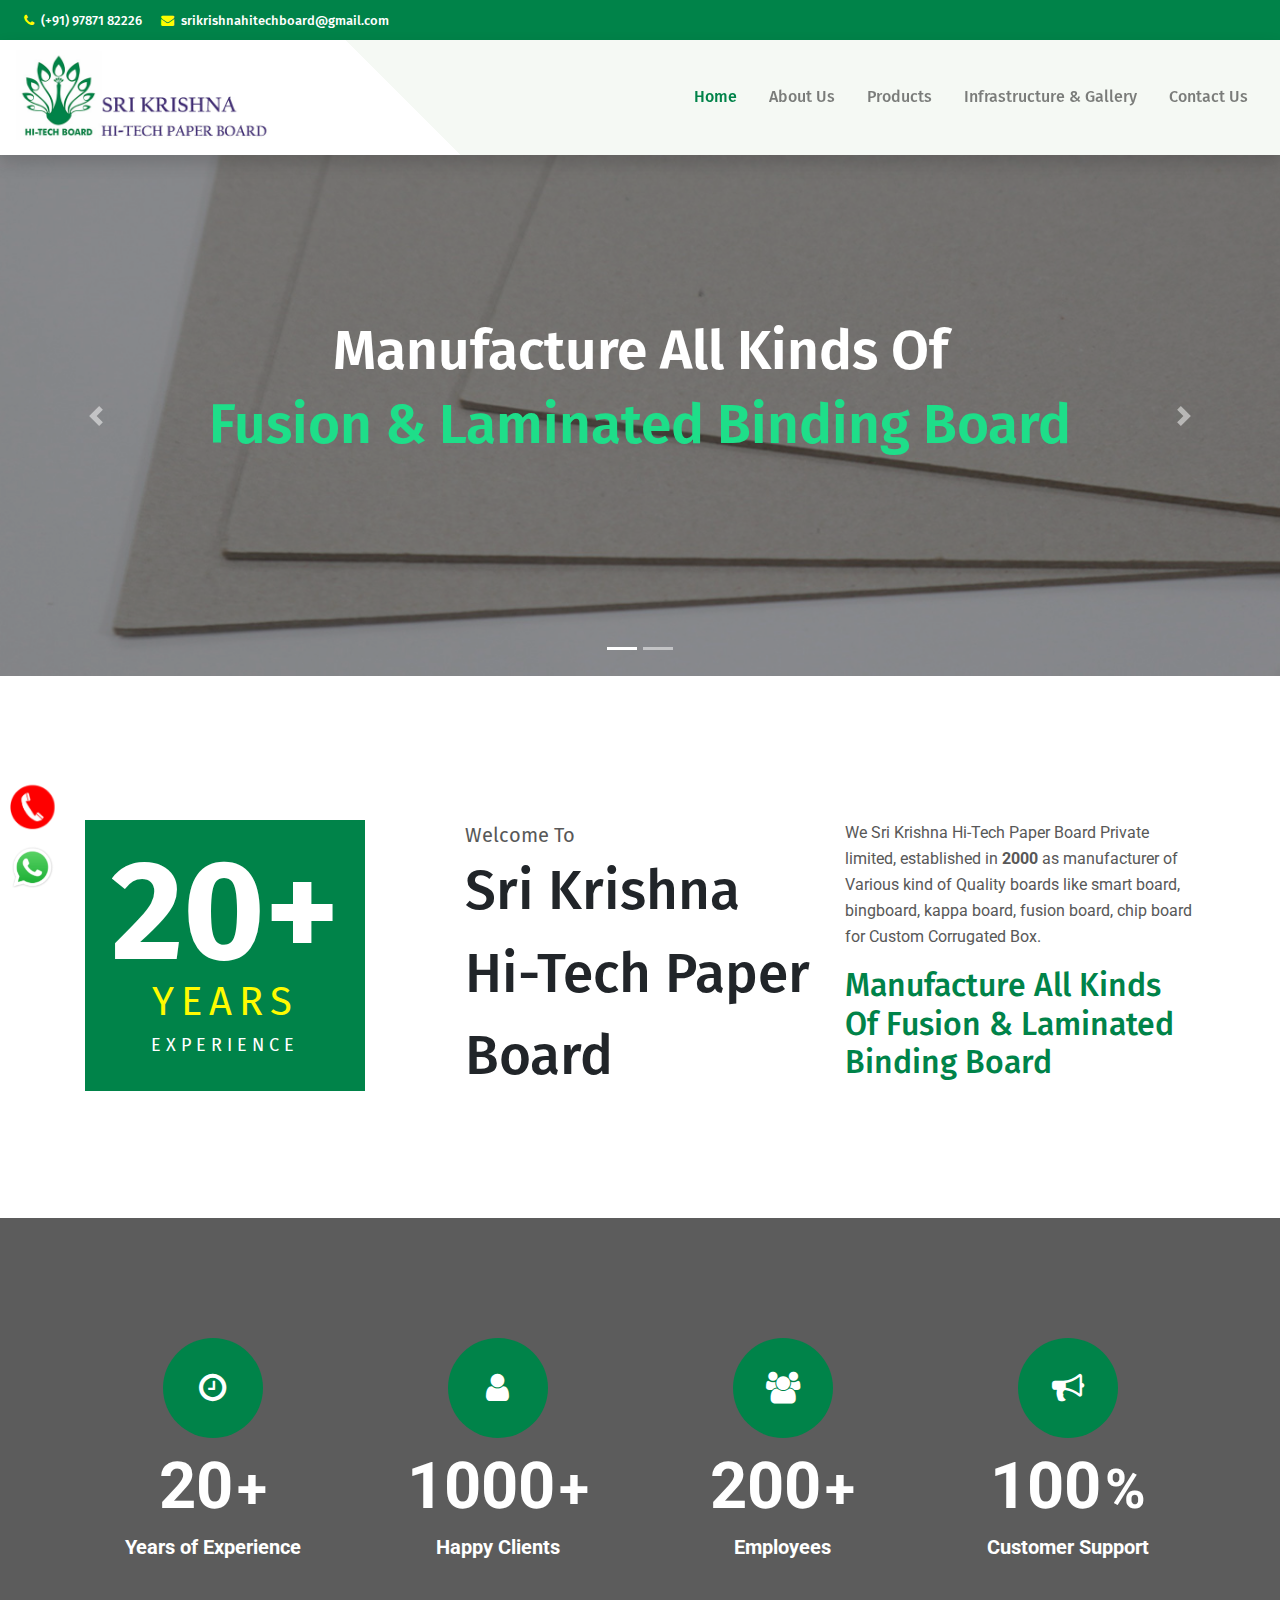
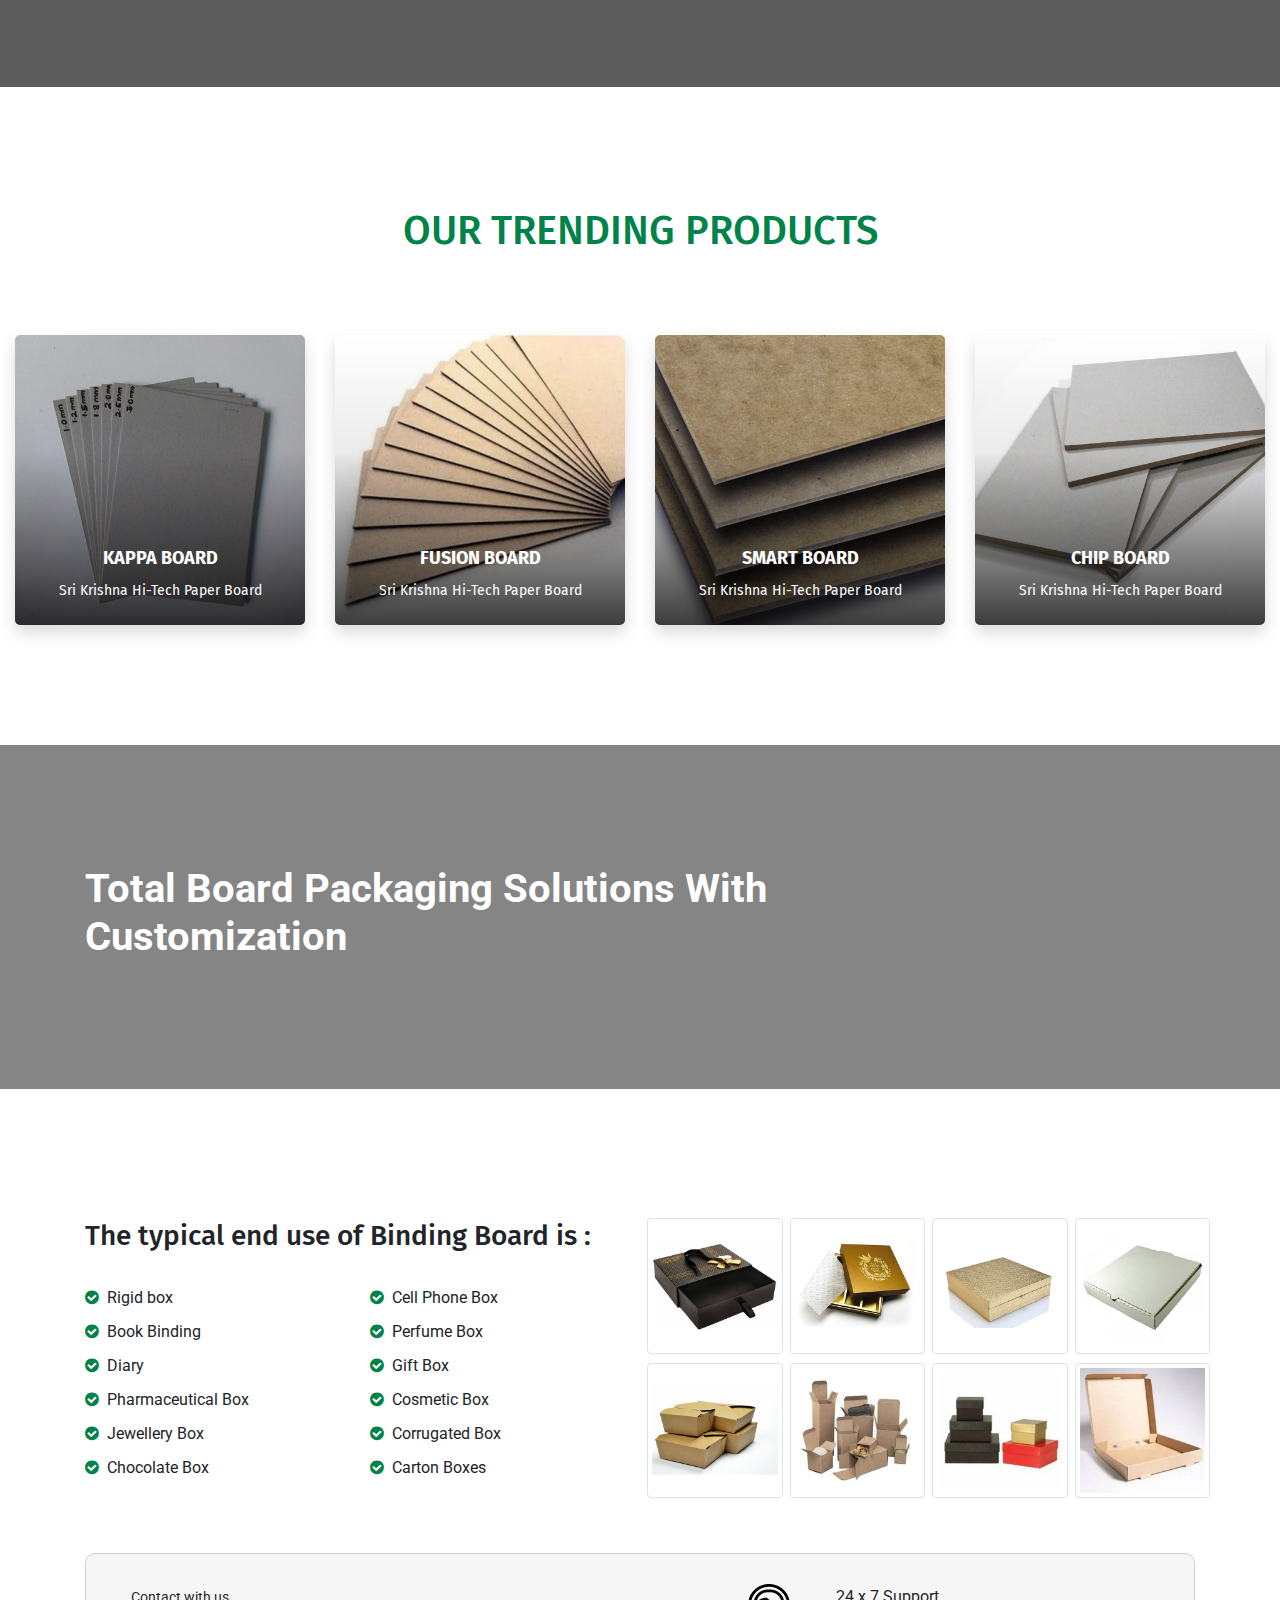
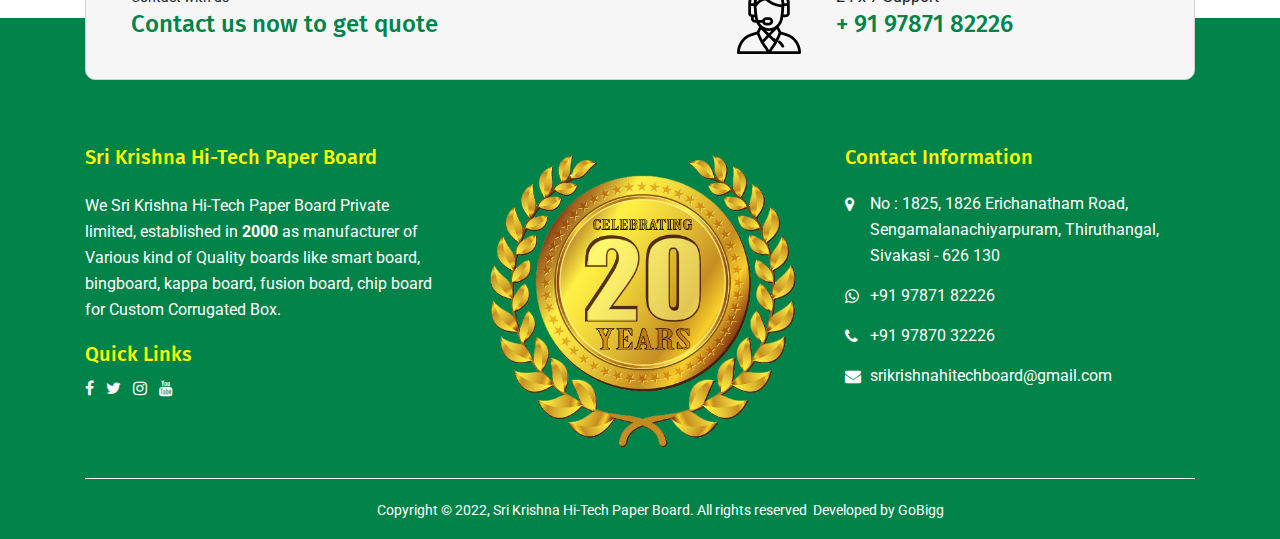
<file: index.html>
<!DOCTYPE html>
<html lang="en">
<head itemscope itemtype="http://www.schema.org/website">
	<title>Sri Krishna Hi-Tech Paper Board</title>
	<meta charset="UTF-8">
	<meta name="viewport" content="width=device-width, initial-scale=1">
	<meta property="og:title" content="Sri Krishna Hi-Tech Paper Board">
	<meta property="og:type" content="website">	
	<meta property="og:url" content="http://.com">
	<meta property="og:image" content="http://.com/images/android-icon-192x192.png">
	<meta property="og:site_name" content="Sri Krishna Hi-Tech Paper Board">
	<meta name="keywords" content="">
	<meta property="og:description" name="description" content="">
	<meta name="robots" content="all">
	<meta name="revisit-after" content="10 Days">
	<meta name="copyright" content="Sri Krishna Hi-Tech Paper Board">
	<meta name="language" content="English">
	<meta name="distribution" content="Global">
	<meta name="msapplication-TileImage" content="images/ms-icon-144x144.png">
	<link rel="icon" type="image/png" sizes="96x96" href="images/favicon-96x96.png">
	<link rel="apple-touch-icon" sizes="72x72" href="images/apple-icon-72x72.png">
	<link rel="icon" sizes="192x192"  href="images/android-icon-192x192.png">
	<link rel="stylesheet" href="css/font-awesome.min.css">
	<link rel="stylesheet" href="css/style.css">
	<link rel="stylesheet" href="css/animate.css">
	<link rel="stylesheet" href="css/bootstrap.min.css">
	<script src="js/jquery.min.js"></script>
	<script src="js/bootstrap.min.js"></script>
	<script src="js/wow.js"></script>
</head>
<body itemscope itemtype="http://schema.org/WebPage">
<div class="topbg">
    <div class="container-fluid px-lg-4 py-2">
        <div class="row">
			<div class="col-lg-9 col-12">
				<div class="top-bar-info">
					<ul class="fullpad">
						<li><a href="tel:+919787182226" class="text-white fira"><i class="fa fa-phone clr-yellow pr-1"></i> (+91) 97871 82226</a></li>
						<li><a href="mailto:srikrishnahitechboard@gmail.com" class="text-white fira"><i class="fa fa-envelope clr-yellow pr-1"></i> srikrishnahitechboard@gmail.com </a></li>
					</ul>
				</div>
            </div>
            <div class="col-lg-3 col-md-4 col-12 text-lg-right text-center align-self-center"></div>
        </div>
    </div> 
</div> 
<!--navigation-->
<nav class="navbar navbar-expand-lg navbar-light navfont navbg sticky-top shadow">
	<a href="index.html"> 
		<img itemprop="image" src="images/hitech.jpg" class="img-fluid logo" alt="Sri Krishna Hi-Tech Paper Board" title="Sri Krishna Hi-Tech Paper Board">
	</a>
	<button type="button" class="navbar-toggler" data-toggle="collapse" data-target="#myNavbar" id="togals">
		<span class="navbar-toggler-icon"></span>
	</button>
	<div id="myNavbar" class="collapse navbar-collapse">
		<ul class="navbar-nav ml-auto text-center py-2">
			<li class="nav-item px-2">
				<a class="nav-link active" href="index.html">Home</a>
			</li>
			<li class="nav-item px-2">
				<a class="nav-link" href="about.html">About Us</a>
			</li>
			<li class="nav-item px-2">
				<a class="nav-link" href="products.html">Products</a>
			</li>
			<li class="nav-item px-2">
				<a class="nav-link" href="gallery.html">Infrastructure &amp; Gallery</a>
			</li>
			<li class="nav-item px-2">
				<a class="nav-link" href="contact.html">Contact Us</a>
			</li>
		</ul>
	</div> 	
</nav>
<!--navigation end-->
<!--Carousel-->
<div id="carouselExampleIndicators1" class="carousel slide carousel-fade d-none d-md-block" data-ride="carousel">
	<ol class="carousel-indicators">
		<li data-target="#carouselExampleIndicators1" data-slide-to="0" class="active"></li>
		<li data-target="#carouselExampleIndicators1" data-slide-to="1"></li>
	</ol>
	<div class="carousel-inner">
		<div class="carousel-item active">
			<div class="bg-overlay">
				<img src="images/banner1.jpg" class="img-fluid w-100" alt="Sri Krishna Hi-Tech Paper Board" title="Sri Krishna Hi-Tech Paper Board">
			</div>
			<div class="carousel-caption">
				<h1 class="headfnt fira fw-600 text-white wow fadeInDown" data-wow-duration="1.5s" data-wow-delay=".7s">Manufacture All Kinds Of </h1>
				<h1 class="headfnt fira fw-600 clr-green1 wow fadeInDown" data-wow-duration="1.5s" data-wow-delay=".7s">Fusion &amp; Laminated Binding Board</h1>
			</div>
		</div>
		<div class="carousel-item">
			<div class="bg-overlay">
				<img src="images/banner2.jpg" class="img-fluid w-100" alt="Sri Krishna Hi-Tech Paper Board" title="Sri Krishna Hi-Tech Paper Board">
			</div>
			<div class="carousel-caption">
				<h1 class="headfnt fira fw-600 text-white wow fadeInDown" data-wow-duration="1.5s" data-wow-delay=".7s">Customized <br> Laminated Binding Board</h1>
			</div>
		</div>
	</div>
	<a class="carousel-control-prev" href="#carouselExampleIndicators1" role="button" data-slide="prev">
		<span class="carousel-control-prev-icon" aria-hidden="true"></span>
		<span class="sr-only">Previous</span>
	</a>
	<a class="carousel-control-next" href="#carouselExampleIndicators1" role="button" data-slide="next">
		<span class="carousel-control-next-icon" aria-hidden="true"></span>
		<span class="sr-only">Next</span>
	</a>
</div>
<!--Carousel end-->
<!--Carousel-->
<div id="carouselExampleIndicators" class="carousel slide carousel-fade d-md-none" data-ride="carousel">
	<ol class="carousel-indicators">
		<li data-target="#carouselExampleIndicators" data-slide-to="0" class="active"></li>
		<li data-target="#carouselExampleIndicators" data-slide-to="1"></li>
	</ol>
	<div class="carousel-inner">
		<div class="carousel-item active">
			<div class="bg-overlay">
				<img src="images/mobilebanner1.jpg" class="img-fluid w-100" alt="Sri Krishna Hi-Tech Paper Board" title="Sri Krishna Hi-Tech Paper Board">
			</div>
			<div class="carousel-caption">
				<h1 class="headfnt fira fw-600 text-white wow fadeInDown" data-wow-duration="1.5s" data-wow-delay=".7s">Manufacture All Kinds Of</h1>
				<h1 class="headfnt fira fw-600 clr-green1 wow fadeInDown" data-wow-duration="1.5s" data-wow-delay=".7s">Fusion &amp; Laminated Binding Board</h1>
			</div>
		</div>
		<div class="carousel-item">
			<div class="bg-overlay">
				<img src="images/mobilebanner2.jpg" class="img-fluid w-100" alt="Sri Krishna Hi-Tech Paper Board" title="Sri Krishna Hi-Tech Paper Board">
			</div>
			<div class="carousel-caption">
				<h1 class="headfnt fira fw-600 text-white wow fadeInDown" data-wow-duration="1.5s" data-wow-delay=".7s">Customized <br> Laminated Binding Board</h1>
			</div>
		</div>
	</div>
	<a class="carousel-control-prev" href="#carouselExampleIndicators" role="button" data-slide="prev">
		<span class="carousel-control-prev-icon" aria-hidden="true"></span>
		<span class="sr-only">Previous</span>
	</a>
	<a class="carousel-control-next" href="#carouselExampleIndicators" role="button" data-slide="next">
		<span class="carousel-control-next-icon" aria-hidden="true"></span>
		<span class="sr-only">Next</span>
	</a>
</div>
<!--Carousel end-->
<div class="container pad">
    <div class="row">
        <div class="col-lg-4 col-md-4 col-12 pt-4">
			<div class="box text-center">
				<span class="num fira">20+</span>
				<span class="yr fira">Years</span>
				<span class="thin fira">Experience</span>
			</div>
        </div>
		<div class="col-lg-4 col-md-4 col-12 pt-4">
			<div class="heading5 fira clr-gray">Welcome To</div>
			<div class="fira headfnt fw-500">Sri Krishna Hi-Tech Paper Board</div>
		</div>
		<div class="col-lg-4 col-md-4 col-12 pt-4">
			<p class="roboto clr-gray">We Sri Krishna Hi-Tech Paper Board Private limited, established in <b>2000</b> as manufacturer of Various kind of Quality boards like smart board, bingboard, kappa board, fusion board, chip board  for Custom Corrugated Box.</p>
			<h1 class="fira heading2 clr-green">
				<i></i>Manufacture All Kinds Of
				Fusion & Laminated Binding Board</h1>
				</h1>
		</div>
    </div>
</div>
<div class="counterparallax">
	<div class="container pad">
		<div class="row">
			<div class="col-lg-3 col-md-3 col-6 text-center pt-lg-0 pt-4">
			<ul id="counter" class="fullpad">
				<li>
					<span class="icons"><i class="fa fa-clock-o"></i></span>
					<span class="count percent counttext" data-count="20">20</span>
					<span class="bannerhead">+</span>
				</li>
				<h5 class="text-white text-center font-weight-bold">Years of Experience</h5>
			</ul>    
			</div>
			<div class="col-lg-3 col-md-3 col-6 text-center pt-lg-0 pt-4">
				<ul id="counter" class="fullpad">
					<li>
						<span class="icons"><i class="fa fa-user"></i></span>
						<span class="count percent counttext" data-count="1000">1000</span>
						<span class="bannerhead">+</span>
					</li>
					<h5 class="text-white text-center font-weight-bold">Happy Clients</h5>
				</ul>    
			</div>
			<div class="col-lg-3 col-md-3 col-6 text-center pt-lg-0 pt-4">
				<ul id="counter" class="fullpad">
					<li>
						<span class="icons"><i class="fa fa-users"></i></span>
						<span class="count percent counttext" data-count="100">200</span>
						<span class="bannerhead">+</span>
					</li>
					<h5 class="text-white text-center font-weight-bold">Employees</h5>
				</ul>    
			</div>
			<div class="col-lg-3 col-md-3 col-6 text-center pt-lg-0 pt-4">
				<ul id="counter" class="fullpad">
					<li>
						<span class="icons"><i class="fa fa-bullhorn"></i></span>
						<span class="count percent counttext" data-count="100">100</span>
						<span class="bannerhead">%</span>
					</li>
					<h5 class="text-white text-center font-weight-bold">Customer Support</h5>
				</ul>    
			</div>
		</div>
	</div>
</div>
<div class="container-fluid pad">
	<div class="row justify-content-center">
		<div class="col-lg-12 text-center pb-5">
			<h1 class="fira clr-green">OUR TRENDING PRODUCTS</h1>
		</div>
		<div class="col-lg-3 col-md-6 col-12 pt-4">
			<a href="products.html">
				<div class="box16 shadow">
					<img src="images/kappaboard1.jpg" class="fullimg" alt="Kappa Board" title="Kappa Board">
					<div class="box-content">
						<h3 class="title fira">Kappa Board</h3>
						<span class="post fira text-white">Sri Krishna Hi-Tech Paper Board</span>
						<ul class="social text-center">
							<div class="cardbtn"> View Now <i class="fa fa-arrow-right"></i></div>
						</ul>
					</div>
				</div>
			</a>
		</div>
		<div class="col-lg-3 col-md-6 col-12 pt-4">
			<a href="products.html">
				<div class="box16 shadow">
					<img src="images/fusionboard.jpg" class="fullimg" alt="Fusion Board" title="Fusion Board">
					<div class="box-content">
						<h3 class="title fira">Fusion Board</h3>
						<span class="post fira text-white">Sri Krishna Hi-Tech Paper Board</span>
						<ul class="social text-center">
							<div class="cardbtn"> View Now <i class="fa fa-arrow-right"></i></div>
						</ul>
					</div>
				</div>
			</a>
		</div>
		<div class="col-lg-3 col-md-6 col-12 pt-4">
			<a href="products.html">
				<div class="box16 shadow">
					<img src="images/smartboard.jpg" class="fullimg" alt="Smart Board" title="Smart Board">
					<div class="box-content">
						<h3 class="title fira">Smart Board</h3>
						<span class="post fira text-white">Sri Krishna Hi-Tech Paper Board</span>
						<ul class="social text-center">
							<div class="cardbtn"> View Now <i class="fa fa-arrow-right"></i></div>
						</ul>
					</div>
				</div>
			</a>
		</div>
		<div class="col-lg-3 col-md-6 col-12 pt-4">
			<a href="products.html">
				<div class="box16 shadow">
					<img src="images/chipboard.jpg" class="fullimg" alt="Hi-Tech Board" title="Hi-Tech Board">
					<div class="box-content">
						<h3 class="title fira">Chip Board</h3>
						<span class="post fira text-white">Sri Krishna Hi-Tech Paper Board</span>
						<ul class="social text-center">
							<div class="cardbtn"> View Now <i class="fa fa-arrow-right"></i></div>
						</ul>
					</div>
				</div>
			</a>
		</div>
	</div>
</div>
<div class="parallax">
	<div class="container pad">
		<div class="row">
			<div class="col-lg-8 col-md-12">
				<h1 class="head font-weight-bold text-white whyfnt">Total Board Packaging Solutions With Customization</h1>
			</div>
		</div>
	</div>
</div>
<div class="container pad">
    <div class="row">
        <div class="col-lg-6 col-md-6 col-12 align-self-center">
            <h1 class="heading3 fira pb-4">The typical end use of Binding Board is :</h1>
            <div class="row">
                <div class="col-lg-6">
                    <div class="roboto heading6 pb-2"><i class="fa fa-check-circle clr-green pr-1"></i> Rigid box</div>
                    <div class="roboto heading6 pb-2"><i class="fa fa-check-circle clr-green pr-1"></i> Book Binding</div>
                    <div class="roboto heading6 pb-2"><i class="fa fa-check-circle clr-green pr-1"></i> Diary</div>
                    <div class="roboto heading6 pb-2"><i class="fa fa-check-circle clr-green pr-1"></i> Pharmaceutical Box</div>
                    <div class="roboto heading6 pb-2"><i class="fa fa-check-circle clr-green pr-1"></i> Jewellery Box</div>
                    <div class="roboto heading6 pb-2"><i class="fa fa-check-circle clr-green pr-1"></i> Chocolate Box</div>
                    
                </div>
                <div class="col-lg-6">
					<div class="roboto heading6 pb-2"><i class="fa fa-check-circle clr-green pr-1"></i> Cell Phone Box</div>
                    <div class="roboto heading6 pb-2"><i class="fa fa-check-circle clr-green pr-1"></i> Perfume Box</div>
                    <div class="roboto heading6 pb-2"><i class="fa fa-check-circle clr-green pr-1"></i> Gift Box</div>
                    <div class="roboto heading6 pb-2"><i class="fa fa-check-circle clr-green pr-1"></i> Cosmetic Box</div>
                    <div class="roboto heading6 pb-2"><i class="fa fa-check-circle clr-green pr-1"></i> Corrugated Box</div>
                    <div class="roboto heading6 pb-2"><i class="fa fa-check-circle clr-green pr-1"></i> Carton Boxes</div>
                </div>
            </div>    
        </div>
        <div class="col-lg-6 col-md-6 col-12">
            <div class="row">
                <div class="col-lg-3 col-md-3 col-4 sectpad gridpad instabox">
                    <a href="images/gallery6.jpg" data-lightbox="mygallery" data-title="Sri Krishna Hi-Tech Paper Board">
                        <img src="images/gallery6.jpg" class="img-fluid w-100 img-thumbnail" alt="Rigid Boxes" title="Rigid Boxes">
                    </a>
                </div>
                <div class="col-lg-3 col-md-3 col-4 sectpad gridpad instabox">
                    <a href="images/gallery7.jpg" data-lightbox="mygallery" data-title="Sri Krishna Hi-Tech Paper Board">
                        <img src="images/gallery7.jpg" class="img-fluid w-100 img-thumbnail" alt="Book Binding" title="Book Printing">
                    </a>
                </div>
                <div class="col-lg-3 col-md-3 col-4 sectpad gridpad instabox">
                    <a href="images/gallery8.jpg" data-lightbox="mygallery" data-title="Sri Krishna Hi-Tech Paper Board">
                        <img src="images/gallery8.jpg" class="img-fluid w-100 img-thumbnail" alt="Diary Board" title="Diary Board">	
                    </a>
                </div>
                <div class="col-lg-3 col-md-3 col-4 sectpad gridpad instabox ">
                    <a href="images/gallery9.jpg" data-lightbox="mygallery" data-title="Sri Krishna Hi-Tech Paper Board">
                        <img src="images/gallery9.jpg" class="img-fluid w-100 img-thumbnail" alt="Medical Box Printing" title="Medical Box Printing">	
                    </a>
                </div>
                <div class="col-lg-3 col-md-3 col-4 sectpad gridpad instabox">
                    <a href="images/gallery10.jpg" data-lightbox="mygallery" data-title="Sri Krishna Hi-Tech Paper Board">
                        <img src="images/gallery10.jpg" class="img-fluid w-100 img-thumbnail" alt="Jewellery Box Printing" title="Jewellery Box Printing">	
                    </a>
                </div>
                <div class="col-lg-3 col-md-3 col-4 sectpad gridpad instabox">
                    <a href="images/gallery11.jpg" data-lightbox="mygallery" data-title="Sri Krishna Hi-Tech Paper Board">
                        <img src="images/gallery11.jpg" class="img-fluid w-100 img-thumbnail" alt="Chocolate Box" title="Chocolate Box Printing">	
                    </a>
                </div>
                <div class="col-lg-3 col-md-3 col-4 sectpad gridpad instabox">
                    <a href="images/gallery12.jpg" data-lightbox="mygallery" data-title="Sri Krishna Hi-Tech Paper Board">
                        <img src="images/gallery12.jpg" class="img-fluid w-100 img-thumbnail" alt="Cellphone Box" title="Mobile Box Printing">	
                    </a>
                </div>
                <div class="col-lg-3 col-md-3 col-4 sectpad gridpad instabox">
                    <a href="images/gallery13.jpg" data-lightbox="mygallery" data-title="Sri Krishna Hi-Tech Paper Board">
                        <img src="images/gallery13.jpg" class="img-fluid w-100 img-thumbnail" alt="Perfume Box" title="Perfume Box Manufacturers">	
                    </a>
                </div>
                
            </div>
        </div>    
	</div>
</div>		
<!--footer-->
<div class="footer">
	<div class="footer__call">
		<div class="container">
			<div class="footer__call__content">
				<div class="row">
					<div class="col-lg-7 col-md-6 col-12">
						<div class="footer__call__text">
							<span class="roboto yellow smallfnt">Contact with us</span>
							<h1 class="fira heading4 clr-green">Contact us now to get quote</h1>
						</div>
					</div>
					<div class="col-lg-5 col-md-6 col-12">
						<div class="footer__call__number">
							<div class="footer__call__number__icon">
								<img src="images/support.png" alt="icon" title="icon">
							</div>
							<div class="footer__call__number__text">
								<span class="roboto">24 x 7 Support</span>
								<h2 class="fira heading4 clr-green">+ 91 97871 82226</h2>
							</div>
						</div>
					</div>
				</div>
			</div>
		</div>
	</div>		
	<div class="container">
		<div class="row pb-4">
			<div class="col-lg-4 col-md-6 col-12 pt-lg-0 pt-3 text-white">
				<h4 class="fira heading5 clr-yellow">Sri Krishna Hi-Tech Paper Board</h4>
				<p class="roboto pt-3">We Sri Krishna Hi-Tech Paper Board Private limited, established in <b>2000</b> as manufacturer of Various kind of Quality boards like smart board, bingboard, kappa board, fusion board, chip board  for Custom Corrugated Box.</p>
                <div class="fira heading5 fw-500 clr-yellow pb-2">Quick Links</div>
                <a href="#" class="pr-2"><i class="fa fa-facebook text-white"></i></a>
                <a href="#" class="pr-2"><i class="fa fa-twitter text-white"></i></a>
                <a href="#" class="pr-2"><i class="fa fa-instagram text-white"></i></a>
                <a href="#" class="pr-2"><i class="fa fa-youtube text-white"></i></a>
			</div>
			<div class="col-lg-4 col-md-6 col-12 pt-lg-0 pt-3 text-center">
				<img src="images/20yrs.png" class="img-fluid" alt="Sri Krishana" title="Sri Krishana">
			</div>
			<div class="col-lg-4 col-md-6 col-12 pt-lg-0 pt-3 text-white">
				<h4 class="fira heading5 clr-yellow">Contact Information</h4>
				<p class="pt-3"><i class="fa fa-map-marker"></i></p>
				<div class="text1">
					<p class="roboto text-white"> No : 1825, 1826 Erichanatham Road, Sengamalanachiyarpuram, Thiruthangal, Sivakasi - 626 130 </p>
				</div>
				<p><i class="fa fa-whatsapp"></i></p>
				<div class="text1">
					<p class="roboto text-white">+91 97871 82226</p>
				</div>
				<p><i class="fa fa-phone"></i></p>
				<div class="text1">
					<p class="roboto text-white">+91 97870 32226</p>
				</div>
				<p><i class="fa fa-envelope"></i></p>
				<div class="text1">
					<p class="roboto text-white">srikrishnahitechboard@gmail.com</p>
				</div>
			</div>
		</div>
	</div>
	<div class="container">
		<div class="footer__copyright">
			<div class="row">
				<div class="col-lg-12 col-md-12 col-12 text-center">
					<ul class="fulpad">
						<li class="text-white roboto smallfnt">Copyright &copy; 2022, Sri Krishna Hi-Tech Paper Board. <span class="wrdbrk">All rights reserved </span> &nbsp;<span>Developed by <a href="https://gobigg.net/" target="_blank" class="wrdbrk text-white">GoBigg</a></span></li>
					</ul>
				</div>
			</div>
		</div>
	</div>
</div>
<!--footer end-->  
<div class="fixed point w0">
	<a href="https://api.whatsapp.com/send?phone=919787182226">
		<img src="images/whatsapp.webp" class="priceicn float-left" alt="Sri Krishna Hi-Tech Paper Board" title="Sri Krishna Hi-Tech Paper Board">
	</a>
</div>
<div class="fixed point1 w0">
	<a href="tel:+919787032226">
		<img src="images/callicon.png" class="priceicn float-left" alt="Sri Krishna Hi-Tech Paper Board" title="Sri Krishna Hi-Tech Paper Board">
	</a>
</div>
<script>
	var counted = 0;
 $(window).scroll(function() {
   var oTop = $('#counter').offset().top - window.innerHeight;
   if (counted == 0 && $(window).scrollTop() > oTop) {
	 $('.count').each(function() {
	   var $this = $(this),
		 countTo = $this.attr('data-count');
	   $({
		 countNum: $this.text()
	   }).animate({
		   countNum: countTo
		 },
		 {
		   duration: 2000,
		   easing: 'swing',
		   step: function() {
			 $this.text(Math.floor(this.countNum));
		   },
		   complete: function() {
			 $this.text(this.countNum);
		   }
		 });
	 });
	 counted = 1;
   }
 }); 
 </script> 
<script>
  new WOW().init();
</script>
</body>
</html>
</file>
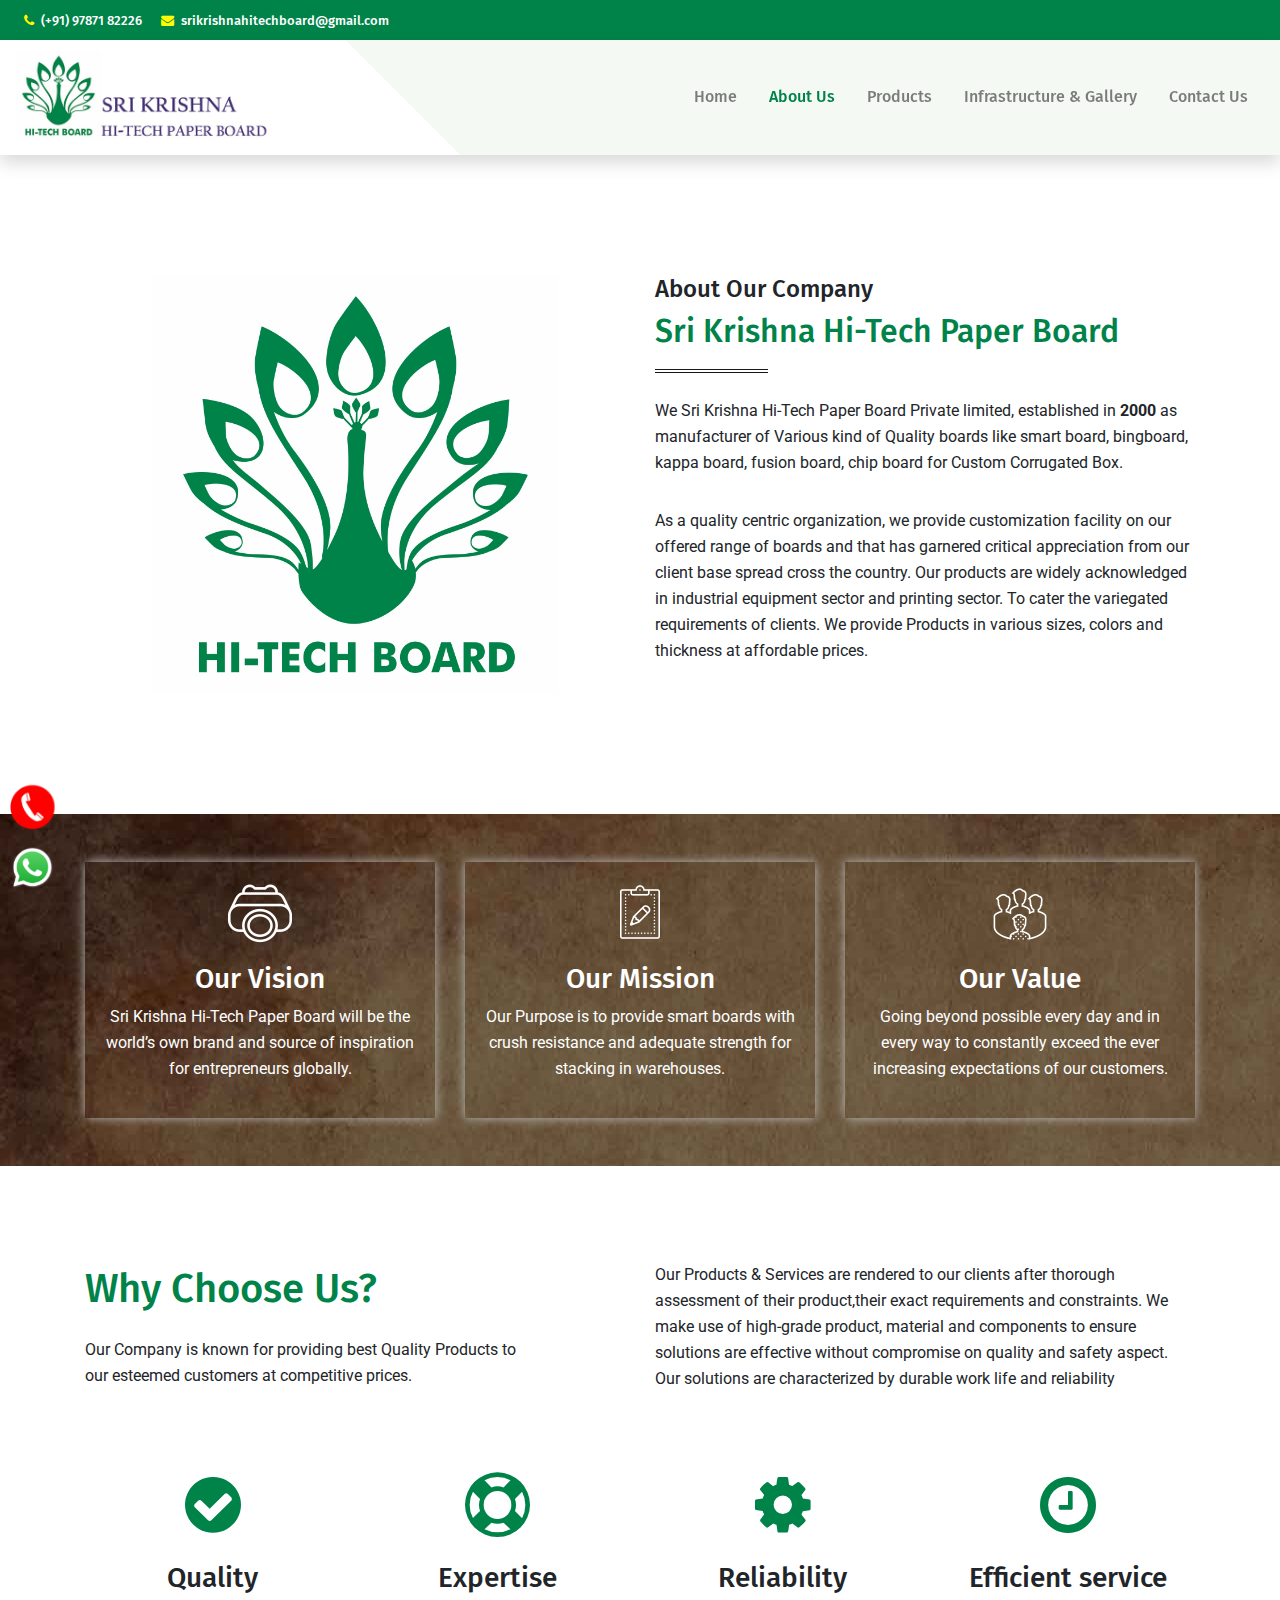
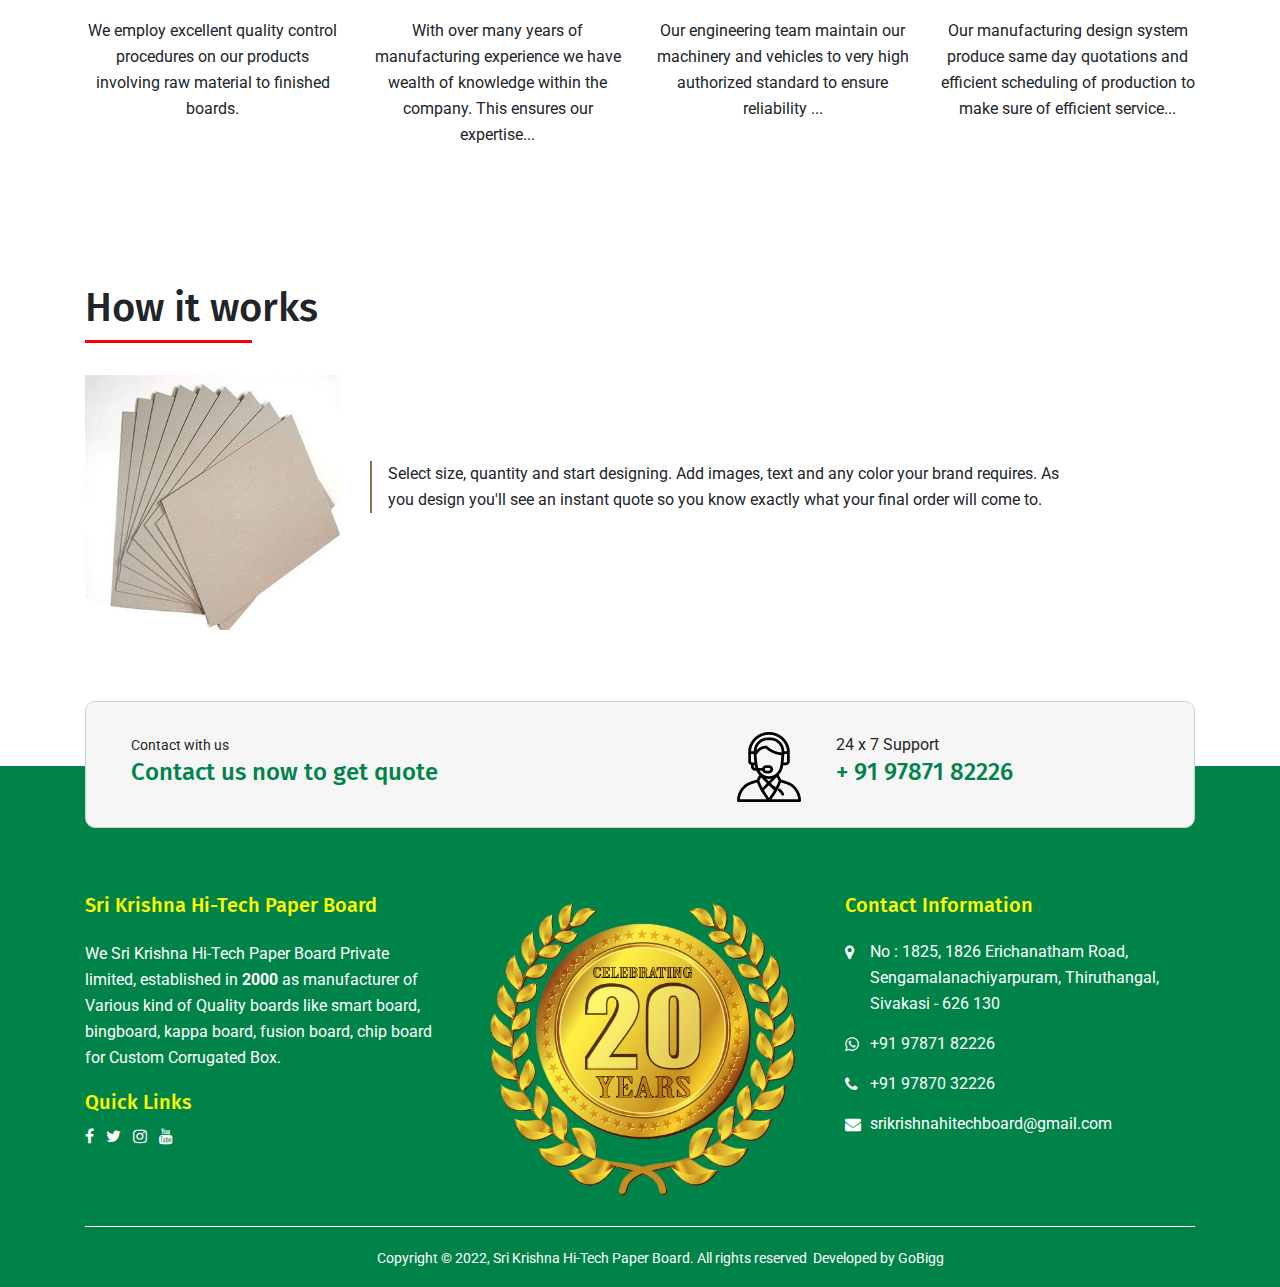
<file: about.html>
<!DOCTYPE html>
<html lang="en">
<head itemscope itemtype="http://www.schema.org/website">
	<title>Sri Krishna Hi-Tech Paper Board</title>
	<meta charset="UTF-8">
	<meta name="viewport" content="width=device-width, initial-scale=1">
	<meta property="og:title" content="Sri Krishna Hi-Tech Paper Board">
	<meta property="og:type" content="website">	
	<meta property="og:url" content="http://.com">
	<meta property="og:image" content="http://.com/images/android-icon-192x192.png">
	<meta property="og:site_name" content="Sri Krishna Hi-Tech Paper Board">
	<meta name="keywords" content="">
	<meta property="og:description" name="description" content="">
	<meta name="robots" content="all">
	<meta name="revisit-after" content="10 Days">
	<meta name="copyright" content="Sri Krishna Hi-Tech Paper Board">
	<meta name="language" content="English">
	<meta name="distribution" content="Global">
	<meta name="msapplication-TileImage" content="images/ms-icon-144x144.png">
	<link rel="icon" type="image/png" sizes="96x96" href="images/favicon-96x96.png">
	<link rel="apple-touch-icon" sizes="72x72" href="images/apple-icon-72x72.png">
	<link rel="icon" sizes="192x192"  href="images/android-icon-192x192.png">
	<link rel="stylesheet" href="css/font-awesome.min.css">
	<link rel="stylesheet" href="css/style.css">
	<link rel="stylesheet" href="css/animate.css">
	<link rel="stylesheet" href="css/bootstrap.min.css">
	<script src="js/jquery.min.js"></script>
	<script src="js/bootstrap.min.js"></script>
	<script src="js/wow.js"></script>
</head>
<body itemscope itemtype="http://schema.org/WebPage">
<div class="topbg">
    <div class="container-fluid px-lg-4 py-2">
        <div class="row">
			<div class="col-lg-9 col-12">
				<div class="top-bar-info">
					<ul class="fullpad">
						<li><a href="tel:+919787182226" class="text-white fira"><i class="fa fa-phone clr-yellow pr-1"></i> (+91) 97871 82226</a></li>
						<li><a href="mailto:srikrishnahitechboard@gmail.com" class="text-white fira"><i class="fa fa-envelope clr-yellow pr-1"></i> srikrishnahitechboard@gmail.com </a></li>
					</ul>
				</div>
            </div>
            <div class="col-lg-3 col-md-4 col-12 text-lg-right text-center align-self-center"></div>
        </div>
    </div> 
</div> 
<!--navigation-->
<nav class="navbar navbar-expand-lg navbar-light navfont navbg sticky-top shadow">
	<a href="index.html"> 
		<img itemprop="image" src="images/hitech.jpg" class="img-fluid logo" alt="Sri Krishna Hi-Tech Paper Board" title="Sri Krishna Hi-Tech Paper Board">
	</a>
	<button type="button" class="navbar-toggler" data-toggle="collapse" data-target="#myNavbar" id="togals">
		<span class="navbar-toggler-icon"></span>
	</button>
	<div id="myNavbar" class="collapse navbar-collapse">
		<ul class="navbar-nav ml-auto text-center py-2">
			<li class="nav-item px-2">
				<a class="nav-link" href="index.html">Home</a>
			</li>
			<li class="nav-item px-2">
				<a class="nav-link active" href="about.html">About Us</a>
			</li>
			<li class="nav-item px-2">
				<a class="nav-link" href="products.html">Products</a>
			</li>
			<li class="nav-item px-2">
				<a class="nav-link" href="gallery.html">Infrastructure &amp; Gallery</a>
			</li>
			<li class="nav-item px-2">
				<a class="nav-link" href="contact.html">Contact Us</a>
			</li>
		</ul>
	</div> 	
</nav>
<!--navigation end-->
<div class="container pad">
	<div class="row">
		<div class="col-md-6 col-lg-6">
			<img src="images/hitechbrand.jpg" class="img-fluid w-75 mx-auto d-block" alt="Sri Krishna Hi-Tech Paper Board" title="Sri Krishna Hi-Tech Paper Board">
		</div>
		<div class="col-md-6 col-lg-6">
			<h1 class="fira heading4">About Our Company</h1>
			<h2 class="fira fw-500 clr-green heading2">Sri Krishna Hi-Tech Paper Board</h2>
			<img src="images/line.png" class="img-fluid" alt="Sri Krishna Hi-Tech Paper Board" title="Sri Krishna Hi-Tech Paper Board">
			<p class="roboto pt-3">We Sri Krishna Hi-Tech Paper Board Private limited, established in <b>2000</b> as manufacturer of Various kind of Quality boards like smart board, bingboard, kappa board, fusion board, chip board  for Custom Corrugated Box. </p>
			<p class="roboto pt-3">As a quality centric organization, we provide customization facility on our offered range of boards and that has garnered critical appreciation from our client base spread cross the country. Our products are widely acknowledged in industrial equipment sector and printing sector. To cater the variegated requirements of clients. We provide Products in various sizes, colors and thickness at affordable prices.</p>
		</div>
	</div>
</div>
<!--About End-->
<div class="aboutbg">
	<div class="container pb-5 pt-4">
		<div class="row">
			<div class="col-lg-4 col-md-12 text-white text-center pt-4">
				<div class="sdw">
				<img src="images/vision.png" class="img-fluid" alt="Sri Krishna Hi-Tech Paper Board" title="Sri Krishna Hi-Tech Paper Board">
				<h3 class="fira pt-3">Our Vision</h3>
				<p class="roboto">Sri Krishna Hi-Tech Paper Board will be the world’s own brand and source of inspiration for entrepreneurs globally.</p>
				</div>
			</div>
			<div class="col-lg-4 col-md-12 text-white text-center pt-4">
				<div class="sdw">
				<img src="images/purpose.png" class="img-fluid" alt="Sri Krishna Hi-Tech Paper Board" title="Sri Krishna Hi-Tech Paper Board">
				<h3 class="fira pt-3">Our Mission</h3>
				<p class="roboto">Our Purpose is to provide smart boards with crush resistance and adequate strength for stacking in warehouses.</p>
				</div>
			</div>
			<div class="col-lg-4 col-md-12 text-white text-center pt-4">
				<div class="sdw">
				<img src="images/philosophy.png" class="img-fluid" alt="Sri Krishna Hi-Tech Paper Board" title="Sri Krishna Hi-Tech Paper Board">
				<h3 class="fira pt-3">Our Value</h3>
				<p class="roboto">Going beyond possible every day and in every way to constantly exceed the ever increasing expectations of our customers.</p>
				</div>
			</div>
		</div>
	</div>
</div>
<div class="wlcmbg">
	<div class="container pt-5 mt-lg-5">
		<div class="row pb-lg-3">
			<div class="col-md-5 align-self-center">
				<h1 class="fira fw-500 clr-green">Why Choose Us?</h1>
				<p class="roboto pt-3">Our Company is known for providing best Quality Products to our esteemed customers at competitive prices.</p>
			</div>
			<div class="col-md-1"></div>
			<div class="col-md-6">
				<p class="roboto">Our Products &amp; Services are rendered to our clients after thorough assessment of their product,their exact requirements and constraints.
				We make use of high-grade product, material and components to ensure solutions are effective without compromise on quality and safety aspect.
				Our solutions are characterized by durable work life and reliability</p>
			</div>
		</div>
		<div class="row pt-lg-5">
			<div class="col-md-6 col-lg-3 text-center">
				<i class="fa fa-check-circle clr-green icnfnt"></i>
				<h2 class="fira pt-4 heading3">Quality</h2>
				<p class="roboto pt-3">We employ excellent quality control  procedures on our products involving raw material to finished boards.</p>
			</div>
			<div class="col-md-6 col-lg-3 text-center">
				<i class="fa fa-support clr-green icnfnt"></i>
				<h2 class="fira pt-4 heading3">Expertise</h2>
				<p class="roboto pt-3">With over many years of manufacturing experience we have wealth of knowledge within the company. This ensures our expertise...</p>
			</div>
			<div class="col-md-6 col-lg-3 text-center">
				<i class="fa fa-cog clr-green icnfnt"></i>
				<h2 class="fira pt-4 heading3">Reliability</h2>
				<p class="roboto pt-3">Our engineering team maintain our machinery and vehicles to  very high authorized standard to ensure reliability ...</p>
			</div>
			<div class="col-md-6 col-lg-3 text-center">
				<i class="fa fa-clock-o clr-green icnfnt"></i>
				<h2 class="fira pt-4 heading3">Efficient service</h2>
				<p class="roboto pt-3">Our manufacturing design system produce same day quotations and efficient scheduling of production to make sure of efficient service...</p>
			</div>
		</div>
	</div>
</div>
<div class="container pad">
	<div class="row">
		<div class="col-md-12">
			<h1 class="fira">How it works</h1>
			<div class="smallborder1"></div>
		</div>
	</div>
	<div class="row py-3">	
		<div class="col-md-3">
			<img src="images/gallery2.jpg" class="img-fluid pt-3 mx-auto d-block" alt="Sri Krishna Hi-Tech Paper Board" title="Sri Krishna Hi-Tech Paper Board">
		</div>
		<div class="col-md-8 align-self-center">
			<p class="brdlft pfnt1 px-3 roboto">Select size, quantity and start designing. Add images, text and any color your brand requires. As you design 
			you'll see an instant quote so you know exactly what your final order will come to.</p>
		</div>
	</div>
</div>
<!--footer-->
<div class="footer">
	<div class="footer__call">
		<div class="container">
			<div class="footer__call__content">
				<div class="row">
					<div class="col-lg-7 col-md-6 col-12">
						<div class="footer__call__text">
							<span class="roboto yellow smallfnt">Contact with us</span>
							<h1 class="fira heading4 clr-green">Contact us now to get quote</h1>
						</div>
					</div>
					<div class="col-lg-5 col-md-6 col-12">
						<div class="footer__call__number">
							<div class="footer__call__number__icon">
								<img src="images/support.png" alt="icon" title="icon">
							</div>
							<div class="footer__call__number__text">
								<span class="roboto">24 x 7 Support</span>
								<h2 class="fira heading4 clr-green">+ 91 97871 82226</h2>
							</div>
						</div>
					</div>
				</div>
			</div>
		</div>
	</div>		
	<div class="container">
		<div class="row pb-4">
			<div class="col-lg-4 col-md-6 col-12 pt-lg-0 pt-3 text-white">
				<h4 class="fira heading5 clr-yellow">Sri Krishna Hi-Tech Paper Board</h4>
				<p class="roboto pt-3">We Sri Krishna Hi-Tech Paper Board Private limited, established in <b>2000</b> as manufacturer of Various kind of Quality boards like smart board, bingboard, kappa board, fusion board, chip board  for Custom Corrugated Box.</p>
                <div class="fira heading5 fw-500 clr-yellow pb-2">Quick Links</div>
                <a href="#" class="pr-2"><i class="fa fa-facebook text-white"></i></a>
                <a href="#" class="pr-2"><i class="fa fa-twitter text-white"></i></a>
                <a href="#" class="pr-2"><i class="fa fa-instagram text-white"></i></a>
                <a href="#" class="pr-2"><i class="fa fa-youtube text-white"></i></a>
			</div>
			<div class="col-lg-4 col-md-6 col-12 pt-lg-0 pt-3 text-center">
				<img src="images/20yrs.png" class="img-fluid" alt="Sri Krishana" title="Sri Krishana">
			</div>
			<div class="col-lg-4 col-md-6 col-12 pt-lg-0 pt-3 text-white">
				<h4 class="fira heading5 clr-yellow">Contact Information</h4>
				<p class="pt-3"><i class="fa fa-map-marker"></i></p>
				<div class="text1">
					<p class="roboto text-white"> No : 1825, 1826 Erichanatham Road, Sengamalanachiyarpuram, Thiruthangal, Sivakasi - 626 130 </p>
				</div>
				<p><i class="fa fa-whatsapp"></i></p>
				<div class="text1">
					<p class="roboto text-white">+91 97871 82226</p>
				</div>
				<p><i class="fa fa-phone"></i></p>
				<div class="text1">
					<p class="roboto text-white">+91 97870 32226</p>
				</div>
				<p><i class="fa fa-envelope"></i></p>
				<div class="text1">
					<p class="roboto text-white">srikrishnahitechboard@gmail.com</p>
				</div>
			</div>
		</div>
	</div>
	<div class="container">
		<div class="footer__copyright">
			<div class="row">
				<div class="col-lg-12 col-md-12 col-12 text-center">
					<ul class="fulpad">
						<li class="text-white roboto smallfnt">Copyright &copy; 2022, Sri Krishna Hi-Tech Paper Board. <span class="wrdbrk">All rights reserved </span> &nbsp;<span>Developed by <a href="https://gobigg.net/" target="_blank" class="wrdbrk text-white">GoBigg</a></span></li>
					</ul>
				</div>
			</div>
		</div>
	</div>
</div>
<!--footer end-->  
<div class="fixed point w0">
	<a href="https://api.whatsapp.com/send?phone=919787182226">
		<img src="images/whatsapp.webp" class="priceicn float-left" alt="Sri Krishna Hi-Tech Paper Board" title="Sri Krishna Hi-Tech Paper Board">
	</a>
</div>
<div class="fixed point1 w0">
	<a href="tel:+919787032226">
		<img src="images/callicon.png" class="priceicn float-left" alt="Sri Krishna Hi-Tech Paper Board" title="Sri Krishna Hi-Tech Paper Board">
	</a>
</div>
<script>
  new WOW().init();
</script>
</body>
</html>
</file>
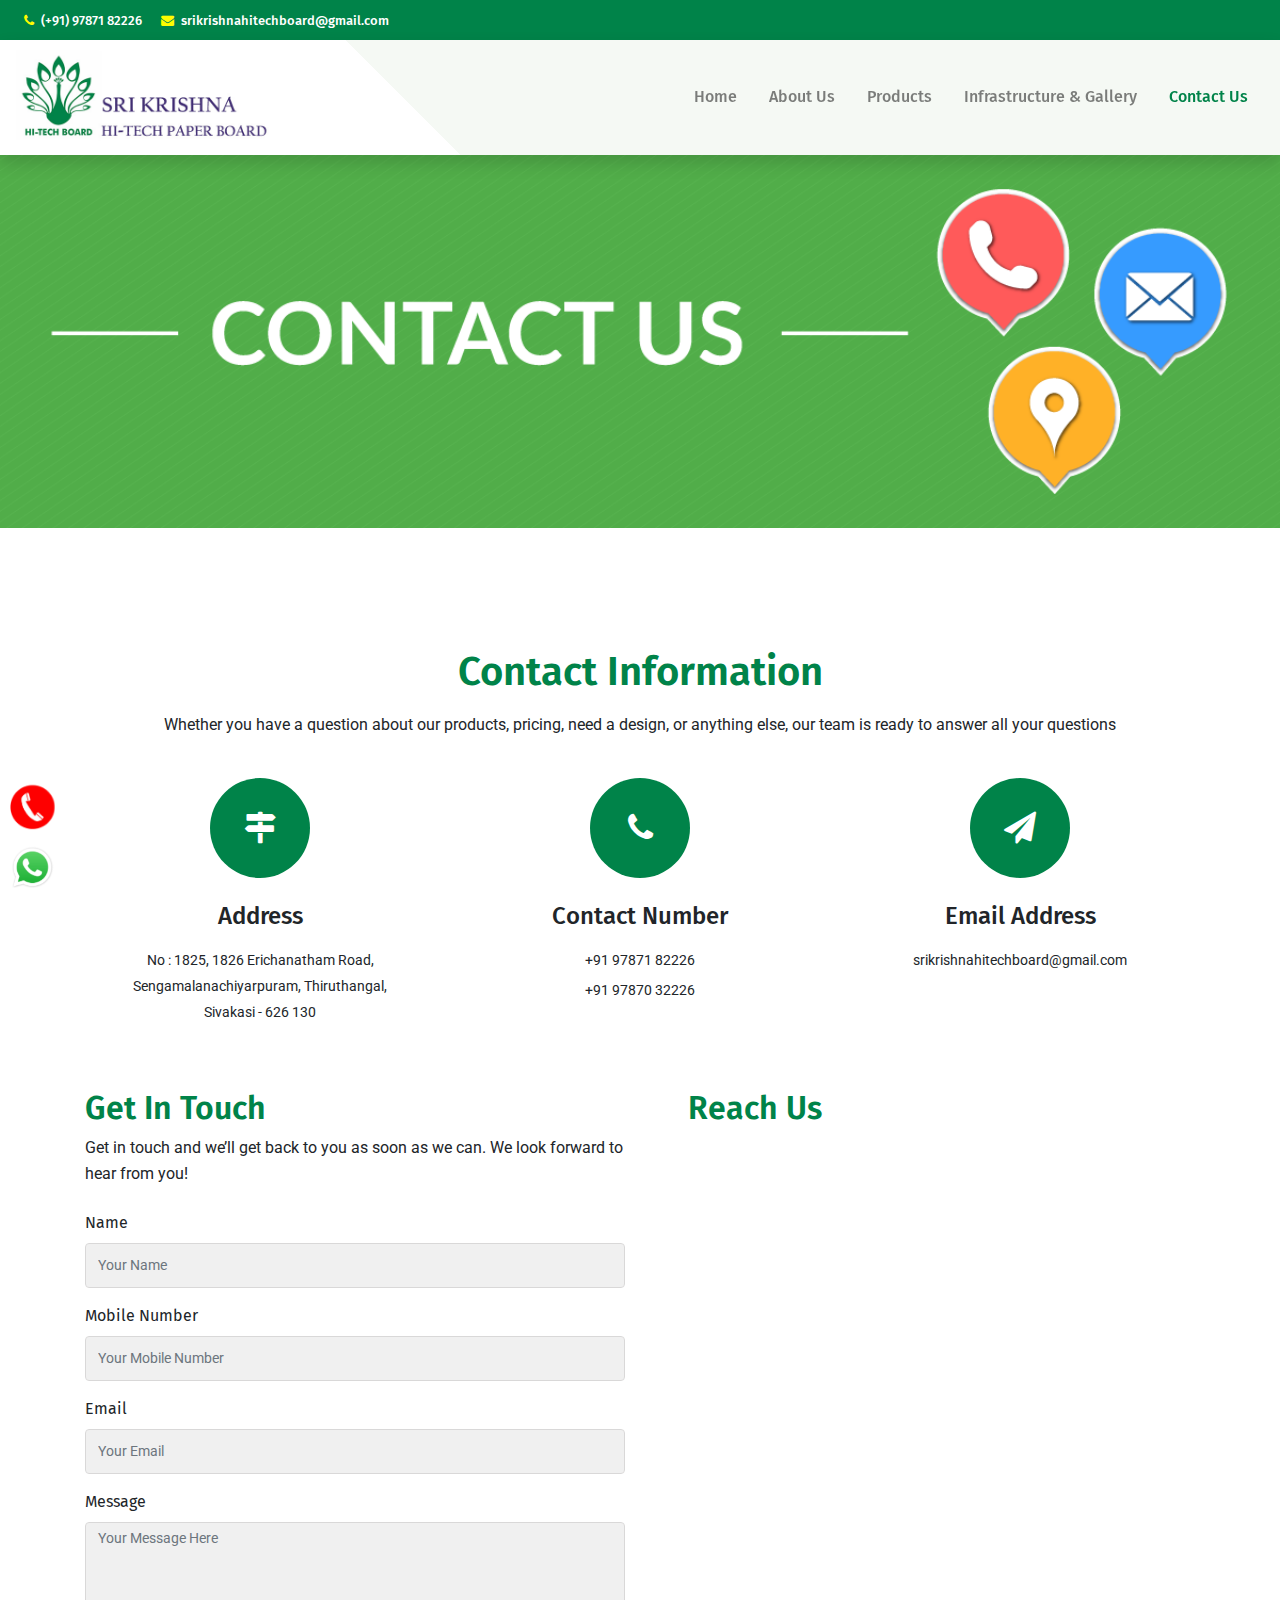
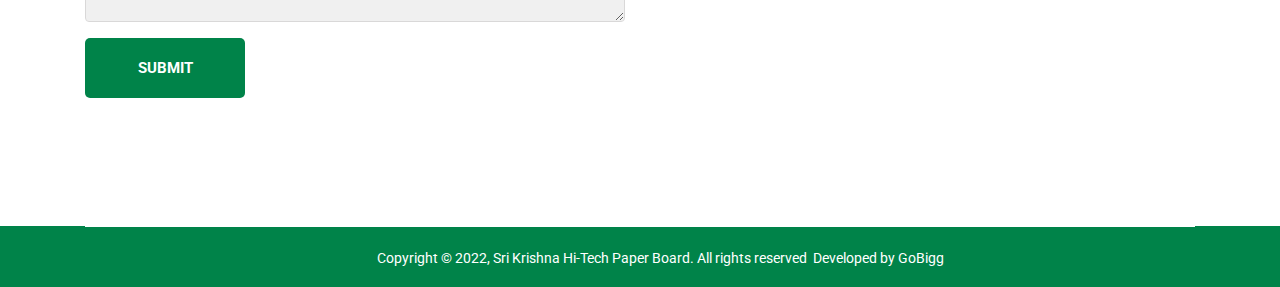
<file: contact.html>
<!DOCTYPE html>
<html lang="en">
<head itemscope itemtype="http://www.schema.org/website">
	<title>Sri Krishna Hi-Tech Paper Board</title>
	<meta charset="UTF-8">
	<meta name="viewport" content="width=device-width, initial-scale=1">
	<meta property="og:title" content="Sri Krishna Hi-Tech Paper Board">
	<meta property="og:type" content="website">	
	<meta property="og:url" content="http://.com">
	<meta property="og:image" content="http://.com/images/android-icon-192x192.png">
	<meta property="og:site_name" content="Sri Krishna Hi-Tech Paper Board">
	<meta name="keywords" content="">
	<meta property="og:description" name="description" content="">
	<meta name="robots" content="all">
	<meta name="revisit-after" content="10 Days">
	<meta name="copyright" content="Sri Krishna Hi-Tech Paper Board">
	<meta name="language" content="English">
	<meta name="distribution" content="Global">
	<meta name="msapplication-TileImage" content="images/ms-icon-144x144.png">
	<link rel="icon" type="image/png" sizes="96x96" href="images/favicon-96x96.png">
	<link rel="apple-touch-icon" sizes="72x72" href="images/apple-icon-72x72.png">
	<link rel="icon" sizes="192x192"  href="images/android-icon-192x192.png">
	<link rel="stylesheet" href="css/font-awesome.min.css">
	<link rel="stylesheet" href="css/style.css">
	<link rel="stylesheet" href="css/animate.css">
	<link rel="stylesheet" href="css/bootstrap.min.css">
	<script src="js/jquery.min.js"></script>
	<script src="js/bootstrap.min.js"></script>
	<script src="js/wow.js"></script>
</head>
<body itemscope itemtype="http://schema.org/WebPage">
<div class="topbg">
    <div class="container-fluid px-lg-4 py-2">
        <div class="row">
			<div class="col-lg-9 col-12">
				<div class="top-bar-info">
					<ul class="fullpad">
						<li><a href="tel:+919787182226" class="text-white fira"><i class="fa fa-phone clr-yellow pr-1"></i> (+91) 97871 82226</a></li>
						<li><a href="mailto:srikrishnahitechboard@gmail.com" class="text-white fira"><i class="fa fa-envelope clr-yellow pr-1"></i> srikrishnahitechboard@gmail.com </a></li>
					</ul>
				</div>
            </div>
            <div class="col-lg-3 col-md-4 col-12 text-lg-right text-center align-self-center"></div>
        </div>
    </div> 
</div> 
<!--navigation-->
<nav class="navbar navbar-expand-lg navbar-light navfont navbg sticky-top shadow">
	<a href="index.html"> 
		<img itemprop="image" src="images/hitech.jpg" class="img-fluid logo" alt="Sri Krishna Hi-Tech Paper Board" title="Sri Krishna Hi-Tech Paper Board">
	</a>
	<button type="button" class="navbar-toggler" data-toggle="collapse" data-target="#myNavbar" id="togals">
		<span class="navbar-toggler-icon"></span>
	</button>
	<div id="myNavbar" class="collapse navbar-collapse">
		<ul class="navbar-nav ml-auto text-center py-2">
			<li class="nav-item px-2">
				<a class="nav-link" href="index.html">Home</a>
			</li>
			<li class="nav-item px-2">
				<a class="nav-link" href="about.html">About Us</a>
			</li>
			<li class="nav-item px-2">
				<a class="nav-link" href="products.html">Products</a>
			</li>
			<li class="nav-item px-2">
				<a class="nav-link" href="gallery.html">Infrastructure &amp; Gallery</a>
			</li>
			<li class="nav-item px-2">
				<a class="nav-link active" href="contact.html">Contact Us</a>
			</li>
		</ul>
	</div> 	
</nav>
<!--navigation end-->
<img src="images/contactbanner.png" class="img-fluid w-100" alt="Contact" title="Contact">
<div class="container pad">
    <div class="row">
        <div class="col-lg-12 text-center">
            <h1 class="fira fw-600 pb-2 clr-green">Contact Information</h1>
            <p class="roboto">Whether you have a question about our products, pricing, need a design, or anything else, our team is ready to answer all your questions </p>
        </div>    
        <div class="col-lg-4 col-md-6 col-12 pt-4 text-center">
			<span class="icons"><i class="fa fa-map-signs"></i></span>
			<h2 class="fira black heading4 pt-4 pb-2">Address</h2>
			<p class="roboto smallfnt">No : 1825, 1826 Erichanatham Road, <br> Sengamalanachiyarpuram, Thiruthangal, <br> Sivakasi - 626 130  </p>
		</div>
		<div class="col-lg-4 col-md-6 col-12 pt-4 text-center">
			<span class="icons"><i class="fa fa-phone"></i></span>
			<h2 class="fira black heading4 pt-4 pb-2">Contact Number</h2>
			<div class="roboto smallfnt pb-1">+91 97871 82226</div>
			<div class="roboto smallfnt pb-1">+91 97870 32226</div>
		</div>
		<div class="col-lg-4 col-md-6 col-12 pt-4 text-center">
			<span class="icons"><i class="fa fa-paper-plane"></i></span>
			<h2 class="fira black heading4 pt-4 pb-2">Email Address</h2>
			<div class="roboto smallfnt pb-1">srikrishnahitechboard@gmail.com</div>
		</div>
        <div class="col-lg-6 col-md-6 col-12 pt-lg-5">
            <h1 class="fira fw-600 heading2 clr-green">Get In Touch</h1>
      		<div class="roboto">Get in touch and we’ll get back to you as soon as we can. We look forward to hear from you!</div>
            <form class="py-2 contact-form" action="contact.html" method="POST">
                <div class="row">
                    <div class="col-lg-12 col-md-12 col-12 pt-3">
                        <label class="fira">Name</label>
                        <input type="text" class="form-control roboto" id="name" name="name" placeholder="Your Name" required>
                    </div>
                    <div class="col-lg-12 col-md-12 col-12 pt-3">
                        <label class="fira">Mobile Number</label>
                        <input type="text" class="form-control roboto" id="number" name="number"  pattern="[0-9]{10,15}" placeholder="Your Mobile Number" required>
                    </div>	
                    <div class="col-lg-12 col-md-12 col-12 pt-3">
                        <label class="fira">Email</label>
                        <input type="email" class="form-control roboto" id="email" name="email" placeholder="Your Email" required>
                    </div>
                    <div class="col-lg-12 col-md-12 col-12 pt-3">
                            <label class="fira">Message</label>    
                        <textarea class="form-control formheight roboto" id="message" name="message" placeholder="Your Message Here" required></textarea>
                    </div>
                    <div class="col-lg-4 col-md-6 col-12 pt-3">
                        <input class="roboto btn1 w-100" type="submit" value="SUBMIT" id="send" name="send">
                    </div>
                </div>	   
			</form> 
        </div>
        <div class="col-lg-6 pl-lg-5 pt-lg-5">
            <h1 class="fira fw-600 heading2 clr-green">Reach Us</h1>
            <iframe src="https://www.google.com/maps/embed?pb=!1m18!1m12!1m3!1d62969.995986503534!2d77.75760328144464!3d9.454264932608847!2m3!1f0!2f0!3f0!3m2!1i1024!2i768!4f13.1!3m3!1m2!1s0x3b06cee43d812d0d%3A0x8ce12e9dcdaa2a2c!2sSivakasi%2C%20Tamil%20Nadu!5e0!3m2!1sen!2sin!4v1666696271819!5m2!1sen!2sin" width="100%" height="500" style="border:0;" allowfullscreen="" loading="lazy" referrerpolicy="no-referrer-when-downgrade"></iframe>
        </div>
    </div>
</div>
<div class="footer">
    <div class="container">
		<div class="footer__copyright">
			<div class="row">
				<div class="col-lg-12 col-md-12 col-12 text-center">
					<ul class="fulpad">
						<li class="text-white roboto smallfnt">Copyright &copy; 2022, Sri Krishna Hi-Tech Paper Board. <span class="wrdbrk">All rights reserved </span> &nbsp;<span>Developed by <a href="https://gobigg.net/" target="_blank" class="wrdbrk text-white">GoBigg</a></span></li>
					</ul>
				</div>
			</div>
		</div>
	</div>
</div>
<div class="fixed point w0">
	<a href="https://api.whatsapp.com/send?phone=919787182226">
		<img src="images/whatsapp.webp" class="priceicn float-left" alt="Sri Krishna Hi-Tech Paper Board" title="Sri Krishna Hi-Tech Paper Board">
	</a>
</div>
<div class="fixed point1 w0">
	<a href="tel:+919787032226">
		<img src="images/callicon.png" class="priceicn float-left" alt="Sri Krishna Hi-Tech Paper Board" title="Sri Krishna Hi-Tech Paper Board">
	</a>
</div>
<!--footer end-->  
<script>
  new WOW().init();
</script>
</body>
</html>
</file>
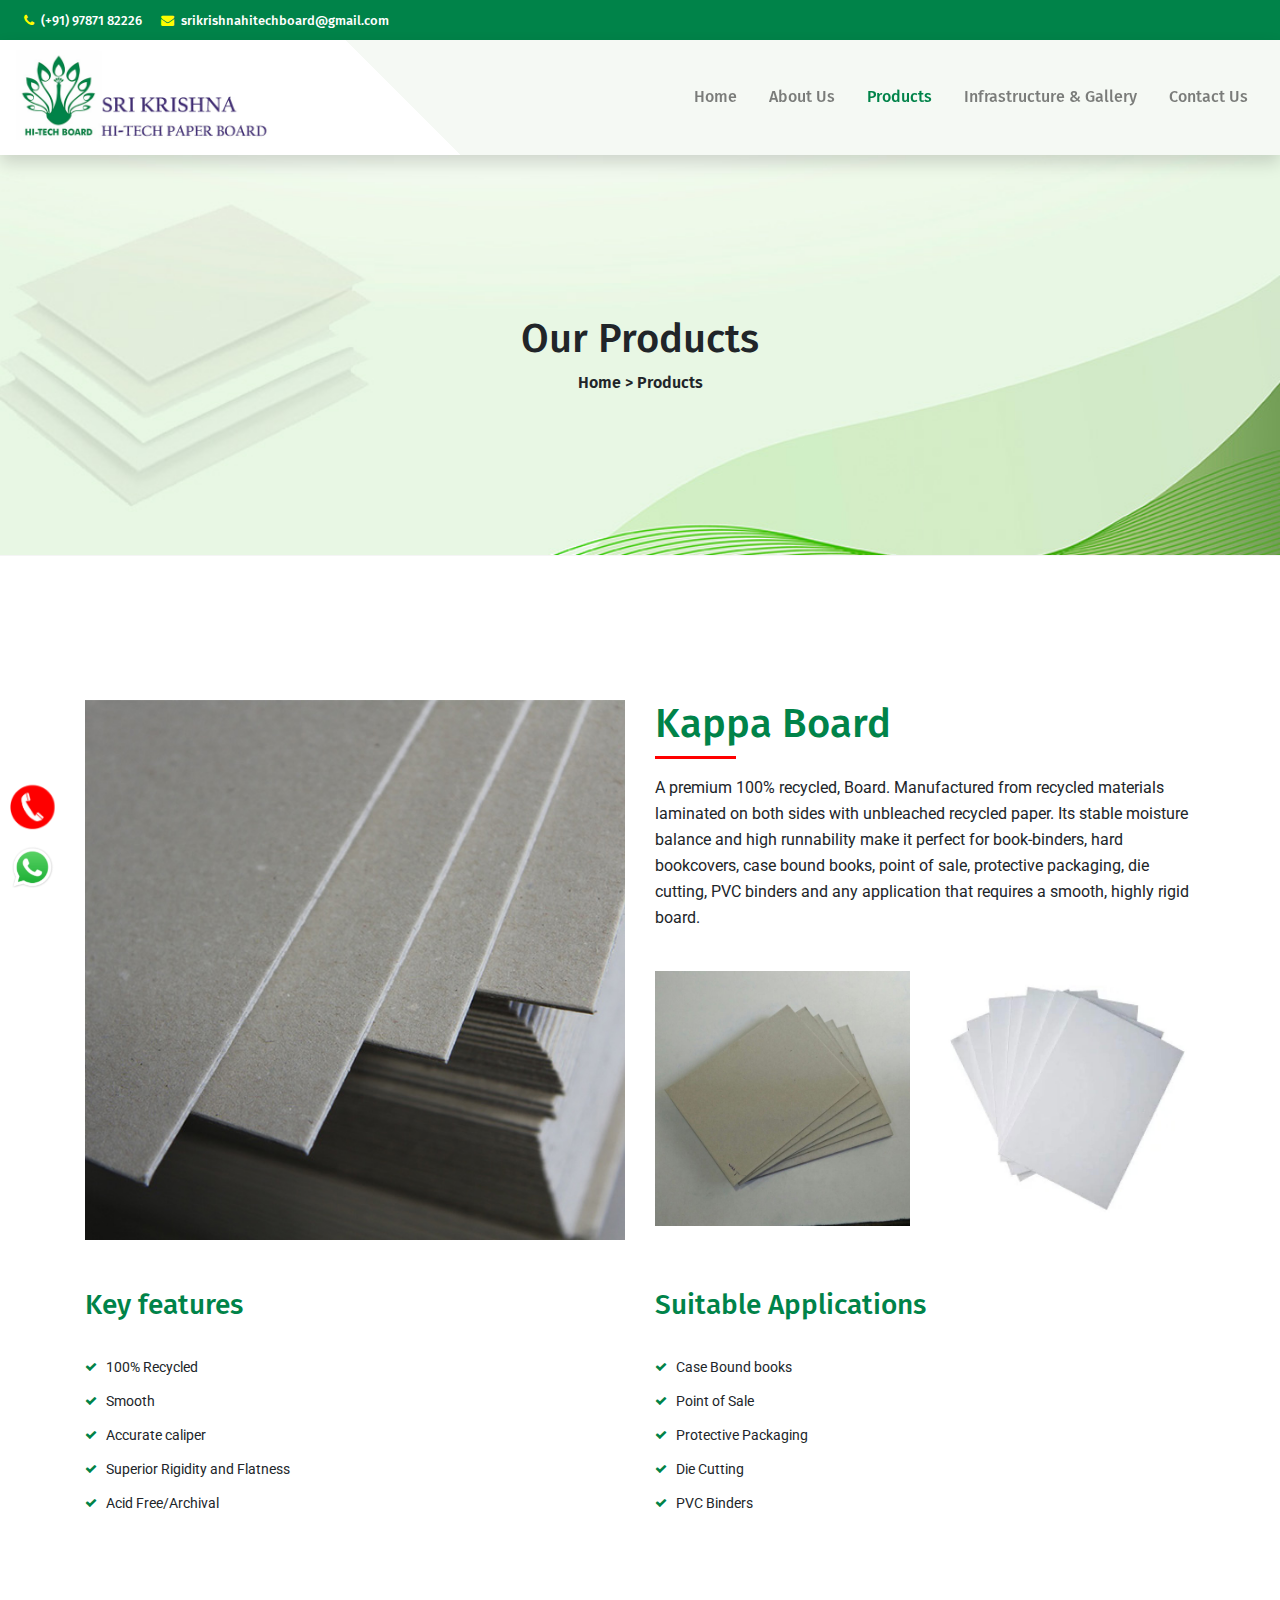
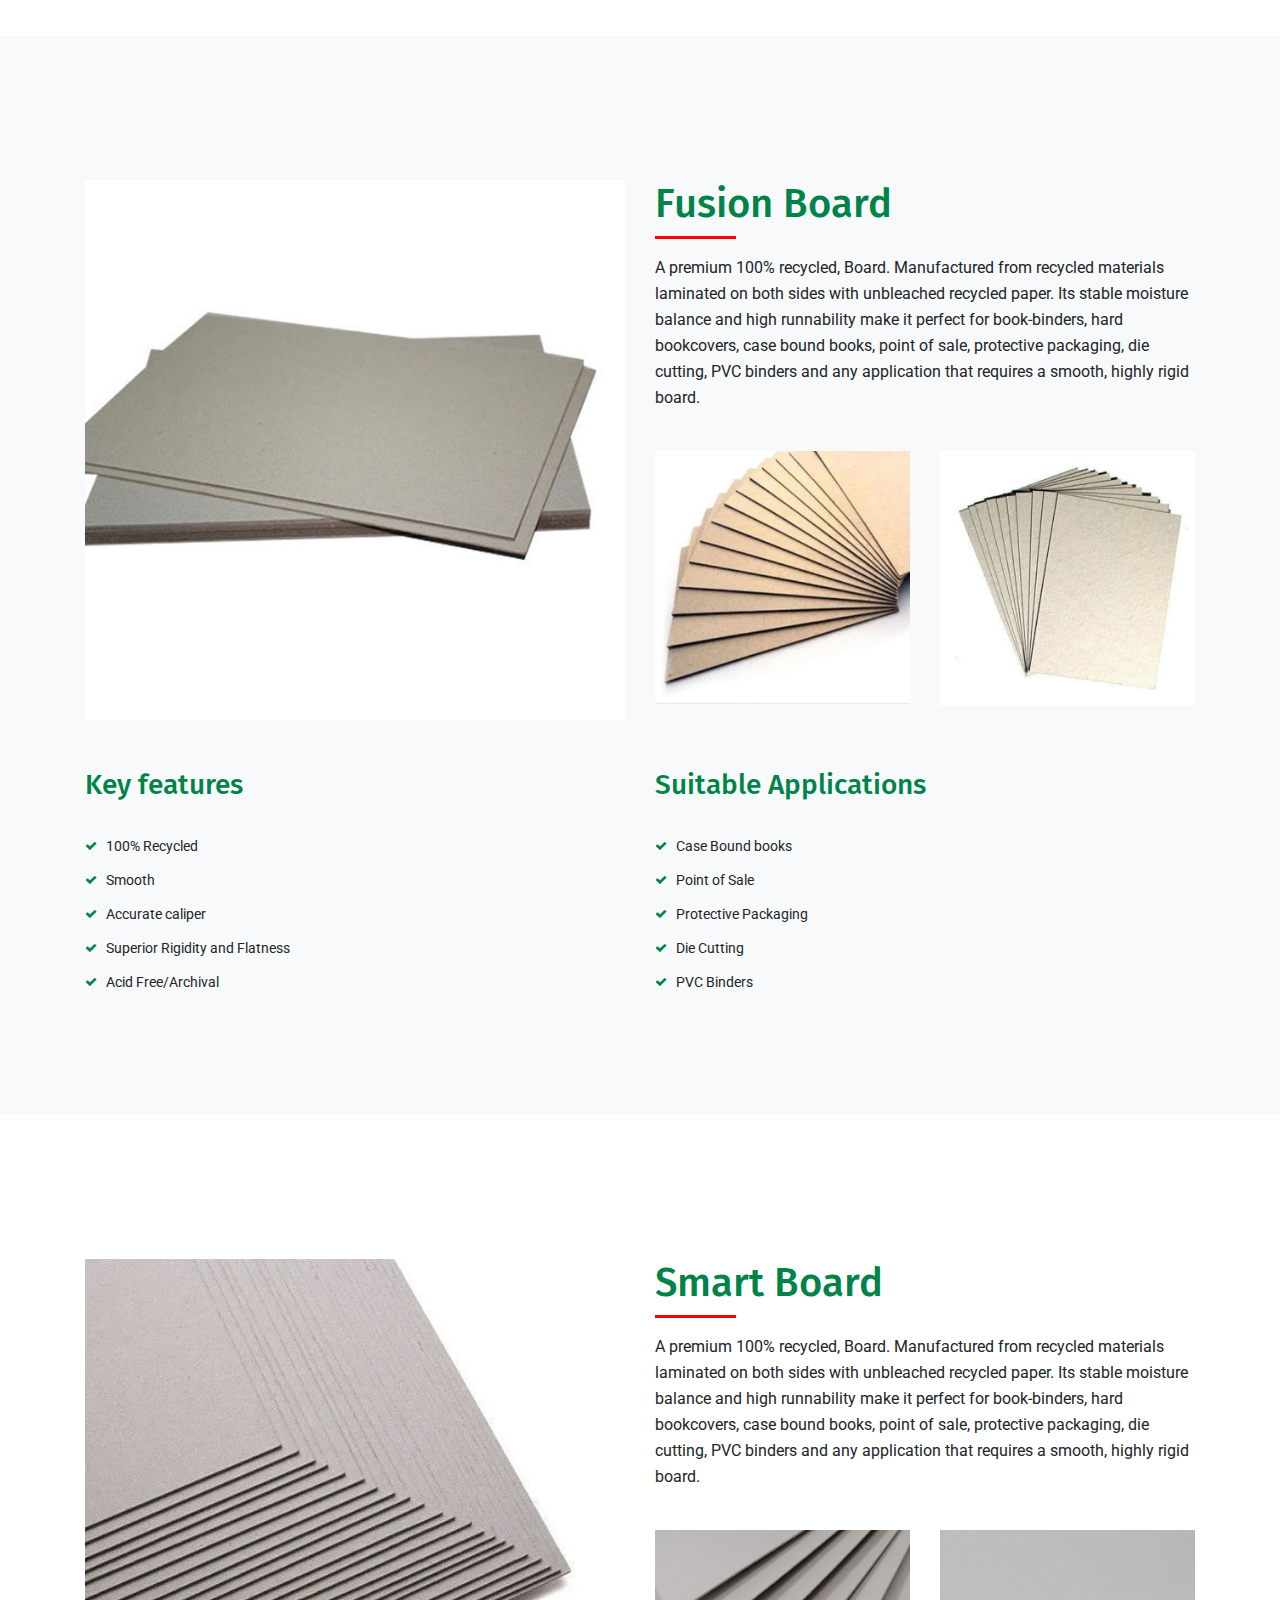
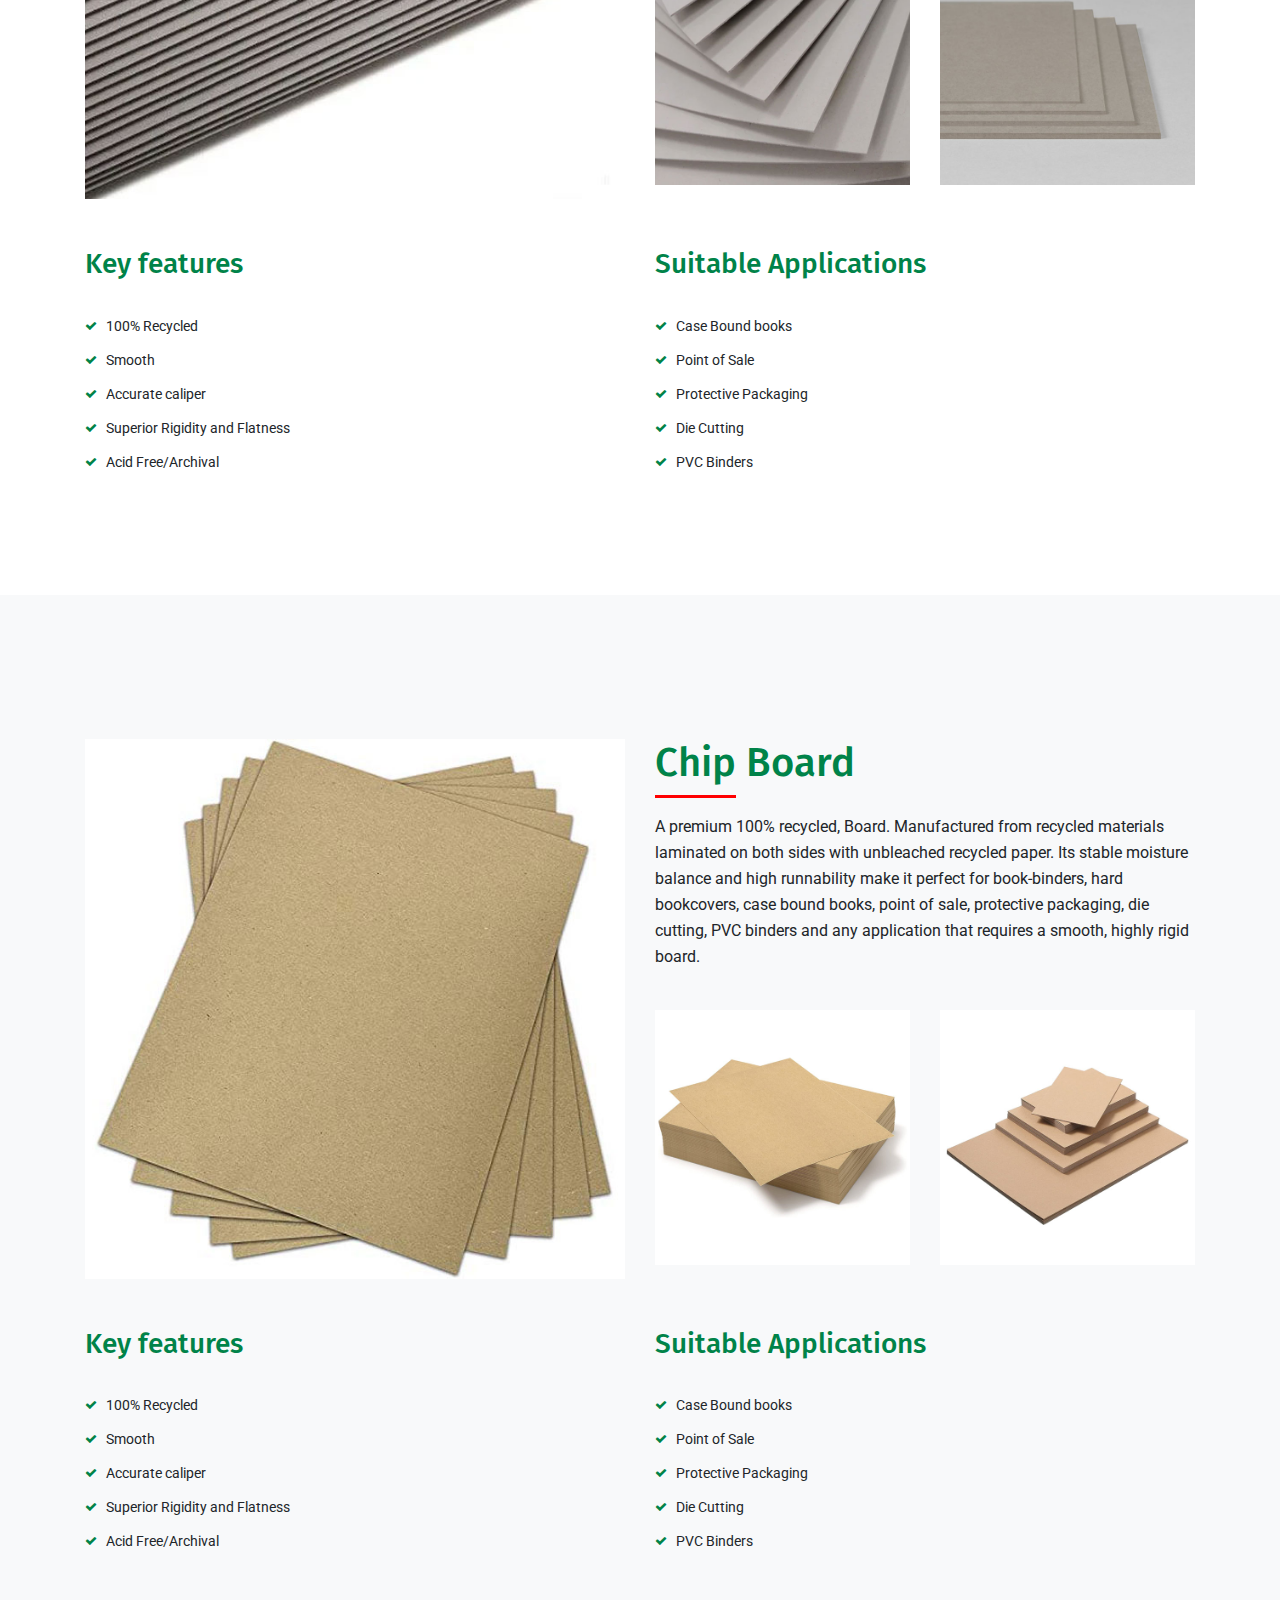
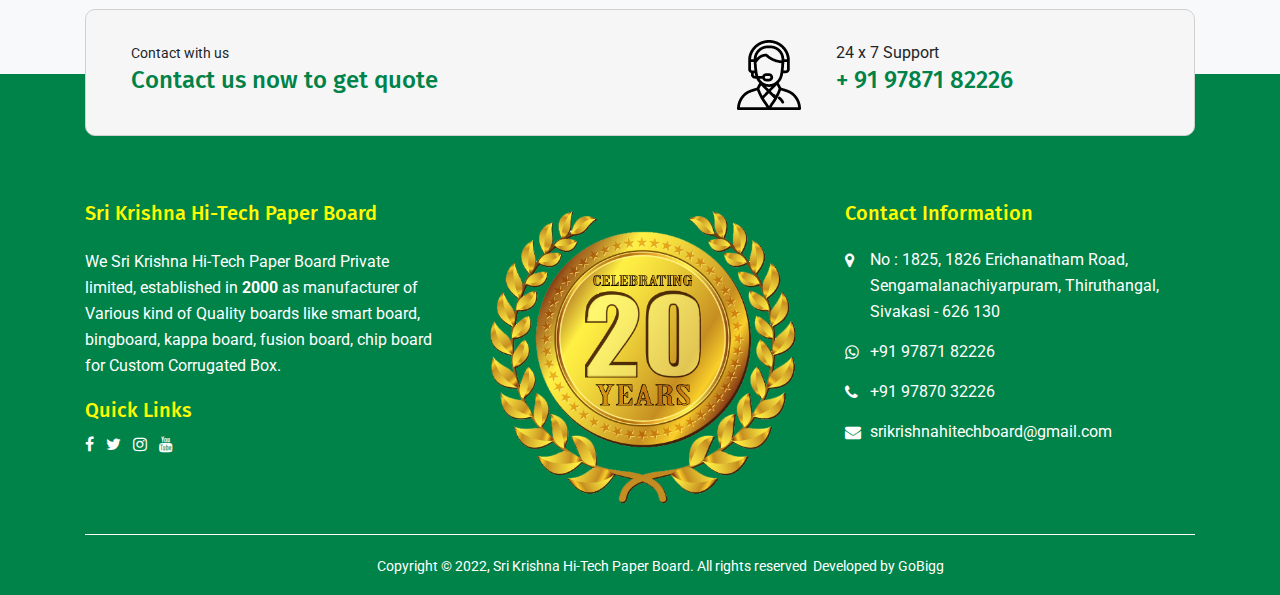
<file: products.html>
<!DOCTYPE html>
<html lang="en">
<head itemscope itemtype="http://www.schema.org/website">
	<title>Sri Krishna Hi-Tech Paper Board</title>
	<meta charset="UTF-8">
	<meta name="viewport" content="width=device-width, initial-scale=1">
	<meta property="og:title" content="Sri Krishna Hi-Tech Paper Board">
	<meta property="og:type" content="website">	
	<meta property="og:url" content="http://.com">
	<meta property="og:image" content="http://.com/images/android-icon-192x192.png">
	<meta property="og:site_name" content="Sri Krishna Hi-Tech Paper Board">
	<meta name="keywords" content="">
	<meta property="og:description" name="description" content="">
	<meta name="robots" content="all">
	<meta name="revisit-after" content="10 Days">
	<meta name="copyright" content="Sri Krishna Hi-Tech Paper Board">
	<meta name="language" content="English">
	<meta name="distribution" content="Global">
	<meta name="msapplication-TileImage" content="images/ms-icon-144x144.png">
	<link rel="icon" type="image/png" sizes="96x96" href="images/favicon-96x96.png">
	<link rel="apple-touch-icon" sizes="72x72" href="images/apple-icon-72x72.png">
	<link rel="icon" sizes="192x192"  href="images/android-icon-192x192.png">
	<link rel="stylesheet" href="css/font-awesome.min.css">
	<link rel="stylesheet" href="css/style.css">
	<link rel="stylesheet" href="css/animate.css">
	<link rel="stylesheet" href="css/bootstrap.min.css">
	<script src="js/jquery.min.js"></script>
	<script src="js/bootstrap.min.js"></script>
	<script src="js/wow.js"></script>
</head>
<body itemscope itemtype="http://schema.org/WebPage">
<div class="topbg">
    <div class="container-fluid px-lg-4 py-2">
        <div class="row">
			<div class="col-lg-9 col-12">
				<div class="top-bar-info">
					<ul class="fullpad">
						<li><a href="tel:+919787182226" class="text-white fira"><i class="fa fa-phone clr-yellow pr-1"></i> (+91) 97871 82226</a></li>
						<li><a href="mailto:srikrishnahitechboard@gmail.com" class="text-white fira"><i class="fa fa-envelope clr-yellow pr-1"></i> srikrishnahitechboard@gmail.com </a></li>
					</ul>
				</div>
            </div>
            <div class="col-lg-3 col-md-4 col-12 text-lg-right text-center align-self-center"></div>
        </div>
    </div> 
</div> 
<!--navigation-->
<nav class="navbar navbar-expand-lg navbar-light navfont navbg sticky-top shadow">
	<a href="index.html"> 
		<img itemprop="image" src="images/hitech.jpg" class="img-fluid logo" alt="Sri Krishna Hi-Tech Paper Board" title="Sri Krishna Hi-Tech Paper Board">
	</a>
	<button type="button" class="navbar-toggler" data-toggle="collapse" data-target="#myNavbar" id="togals">
		<span class="navbar-toggler-icon"></span>
	</button>
	<div id="myNavbar" class="collapse navbar-collapse">
		<ul class="navbar-nav ml-auto text-center py-2">
			<li class="nav-item px-2">
				<a class="nav-link" href="index.html">Home</a>
			</li>
			<li class="nav-item px-2">
				<a class="nav-link" href="about.html">About Us</a>
			</li>
			<li class="nav-item px-2">
				<a class="nav-link active" href="products.html">Products</a>
			</li>
			<li class="nav-item px-2">
				<a class="nav-link" href="gallery.html">Infrastructure &amp; Gallery</a>
			</li>
			<li class="nav-item px-2">
				<a class="nav-link" href="contact.html">Contact Us</a>
			</li>
		</ul>
	</div> 	
</nav>
<!--navigation end-->
<div class="infrabg">
    <div class="container pad">
        <div class="row">
            <div class="col-lg-12 text-center">
                <h1 class="fira">Our Products</h1>
                <div class="fira fw-600"> Home  >  Products</div>
            </div>
        </div>
    </div>
</div>
<div class="bg-lg-green">
    <div class="container pad">
        <div class="row">
            <div class="col-lg-6 col-md-6 col-12 pt-4">
                <img src="images/kappaboard4.jpg" class="img-fluid" alt="Kappa Board" title="Kappa Board">
            </div>
            <div class="col-lg-6 col-md-6 col-12 pt-4">
                <h1 class="fira fw-500 clr-green">Kappa Board</h1>
                <div class="smallborder1"></div>
                <p class="roboto pt-3">A premium 100% recycled, Board. Manufactured from recycled materials laminated on both sides with unbleached recycled paper. 
                    Its stable moisture balance and high runnability make it perfect for book-binders, hard bookcovers, case bound books, point of sale, protective packaging, 
                    die cutting, PVC binders and any application that requires a smooth, highly rigid board.</p>
                <div class="row">
                    <div class="col-lg-6 col-md-6 col-6 pt-4">
                        <img src="images/kappaboard2.jpg" class="img-fluid" alt="Kappa Board" title="Kappa Board">
                    </div>
                    <div class="col-lg-6 col-md-6 col-6 pt-4">
                        <img src="images/kappaboard3.jpg" class="img-fluid" alt="Kappa Board" title="Kappa Board">
                    </div>
                </div>    
            </div>
            <div class="col-lg-6 col-md-6 col-12 pt-4 pt-lg-5">
                <h1 class="fira fw-500 heading3 pb-3 clr-green">Key features</h1>
                <div class="pt-2"><i class="fa fa-check dotcircle"></i>
                    <div class="whytext">
                        <div class="roboto smallfnt">100% Recycled</div>
                    </div>
                </div> 
                <div class="pt-2"><i class="fa fa-check dotcircle"></i>
                    <div class="whytext">
                        <div class="roboto smallfnt">Smooth</div>
                    </div>
                </div>  
                <div class="pt-2"><i class="fa fa-check dotcircle"></i>
                    <div class="whytext">
                        <div class="roboto smallfnt">Accurate caliper</div>
                    </div>
                </div> 
                <div class="pt-2"><i class="fa fa-check dotcircle"></i>
                    <div class="whytext">
                        <div class="roboto smallfnt">Superior Rigidity and Flatness</div>
                    </div>
                </div> 
                <div class="pt-2"><i class="fa fa-check dotcircle"></i>
                    <div class="whytext">
                        <div class="roboto smallfnt">Acid Free/Archival</div>
                    </div>
                </div> 
            </div>
            <div class="col-lg-6 col-md-6 col-12 pt-4 pt-lg-5">
                <h1 class="fira fw-500 heading3 pb-3 clr-green">Suitable Applications</h1>
                <div class="pt-2"><i class="fa fa-check dotcircle"></i>
                    <div class="whytext">
                        <div class="roboto smallfnt">Case Bound books</div>
                    </div>
                </div> 
                <div class="pt-2"><i class="fa fa-check dotcircle"></i>
                    <div class="whytext">
                        <div class="roboto smallfnt">Point of Sale</div>
                    </div>
                </div>  
                <div class="pt-2"><i class="fa fa-check dotcircle"></i>
                    <div class="whytext">
                        <div class="roboto smallfnt">Protective Packaging</div>
                    </div>
                </div> 
                <div class="pt-2"><i class="fa fa-check dotcircle"></i>
                    <div class="whytext">
                        <div class="roboto smallfnt">Die Cutting</div>
                    </div>
                </div> 
                <div class="pt-2"><i class="fa fa-check dotcircle"></i>
                    <div class="whytext">
                        <div class="roboto smallfnt">PVC Binders</div>
                    </div>
                </div> 
            </div>
        </div>
    </div>
</div>
<div class="bg-light">
    <div class="container pad">
        <div class="row">
            <div class="col-lg-6 col-md-6 col-12 pt-4">
                <img src="images/fusionboard1.jpg" class="img-fluid" alt="Fusion Board" title="Fusion Board">
            </div>
            <div class="col-lg-6 col-md-6 col-12 pt-4">
                <h1 class="fira fw-500 clr-green">Fusion Board</h1>
                <div class="smallborder1"></div>
                <p class="roboto pt-3">A premium 100% recycled, Board. Manufactured from recycled materials laminated on both sides with unbleached recycled paper. 
                    Its stable moisture balance and high runnability make it perfect for book-binders, hard bookcovers, case bound books, point of sale, protective packaging, 
                    die cutting, PVC binders and any application that requires a smooth, highly rigid board.</p>
                <div class="row">
                    <div class="col-lg-6 col-md-6 col-6 pt-4">
                        <img src="images/fusionboard2.jpg" class="img-fluid" alt="Fusion Board" title="Fusion Board">
                    </div>
                    <div class="col-lg-6 col-md-6 col-6 pt-4">
                        <img src="images/fusionboard3.jpg" class="img-fluid" alt="Fusion Board" title="Fusion Board">
                    </div>
                </div>    
            </div>
            <div class="col-lg-6 col-md-6 col-12 pt-4 pt-lg-5">
                <h1 class="fira fw-500 heading3 pb-3 clr-green">Key features</h1>
                <div class="pt-2"><i class="fa fa-check dotcircle"></i>
                    <div class="whytext">
                        <div class="roboto smallfnt">100% Recycled</div>
                    </div>
                </div> 
                <div class="pt-2"><i class="fa fa-check dotcircle"></i>
                    <div class="whytext">
                        <div class="roboto smallfnt">Smooth</div>
                    </div>
                </div>  
                <div class="pt-2"><i class="fa fa-check dotcircle"></i>
                    <div class="whytext">
                        <div class="roboto smallfnt">Accurate caliper</div>
                    </div>
                </div> 
                <div class="pt-2"><i class="fa fa-check dotcircle"></i>
                    <div class="whytext">
                        <div class="roboto smallfnt">Superior Rigidity and Flatness</div>
                    </div>
                </div> 
                <div class="pt-2"><i class="fa fa-check dotcircle"></i>
                    <div class="whytext">
                        <div class="roboto smallfnt">Acid Free/Archival</div>
                    </div>
                </div> 
            </div>
            <div class="col-lg-6 col-md-6 col-12 pt-4 pt-lg-5">
                <h1 class="fira fw-500 heading3 pb-3 clr-green">Suitable Applications</h1>
                <div class="pt-2"><i class="fa fa-check dotcircle"></i>
                    <div class="whytext">
                        <div class="roboto smallfnt">Case Bound books</div>
                    </div>
                </div> 
                <div class="pt-2"><i class="fa fa-check dotcircle"></i>
                    <div class="whytext">
                        <div class="roboto smallfnt">Point of Sale</div>
                    </div>
                </div>  
                <div class="pt-2"><i class="fa fa-check dotcircle"></i>
                    <div class="whytext">
                        <div class="roboto smallfnt">Protective Packaging</div>
                    </div>
                </div> 
                <div class="pt-2"><i class="fa fa-check dotcircle"></i>
                    <div class="whytext">
                        <div class="roboto smallfnt">Die Cutting</div>
                    </div>
                </div> 
                <div class="pt-2"><i class="fa fa-check dotcircle"></i>
                    <div class="whytext">
                        <div class="roboto smallfnt">PVC Binders</div>
                    </div>
                </div> 
            </div>
        </div>
    </div>
</div>
<div class="bg-white">
    <div class="container pad">
        <div class="row">
            <div class="col-lg-6 col-md-6 col-12 pt-4">
                <img src="images/smartboard1.jpg" class="img-fluid" alt="Smart Board" title="Smart Board">
            </div>
            <div class="col-lg-6 col-md-6 col-12 pt-4">
                <h1 class="fira fw-500 clr-green">Smart Board</h1>
                <div class="smallborder1"></div>
                <p class="roboto pt-3">A premium 100% recycled, Board. Manufactured from recycled materials laminated on both sides with unbleached recycled paper. 
                    Its stable moisture balance and high runnability make it perfect for book-binders, hard bookcovers, case bound books, point of sale, protective packaging, 
                    die cutting, PVC binders and any application that requires a smooth, highly rigid board.</p>
                <div class="row">
                    <div class="col-lg-6 col-md-6 col-6 pt-4">
                        <img src="images/smartboard2.jpg" class="img-fluid" alt="Smart Board" title="Smart Board">
                    </div>
                    <div class="col-lg-6 col-md-6 col-6 pt-4">
                        <img src="images/smartboard3.jpg" class="img-fluid" alt="Smart Board" title="Smart Board">
                    </div>
                </div>    
            </div>
            <div class="col-lg-6 col-md-6 col-12 pt-4 pt-lg-5">
                <h1 class="fira fw-500 heading3 pb-3 clr-green">Key features</h1>
                <div class="pt-2"><i class="fa fa-check dotcircle"></i>
                    <div class="whytext">
                        <div class="roboto smallfnt">100% Recycled</div>
                    </div>
                </div> 
                <div class="pt-2"><i class="fa fa-check dotcircle"></i>
                    <div class="whytext">
                        <div class="roboto smallfnt">Smooth</div>
                    </div>
                </div>  
                <div class="pt-2"><i class="fa fa-check dotcircle"></i>
                    <div class="whytext">
                        <div class="roboto smallfnt">Accurate caliper</div>
                    </div>
                </div> 
                <div class="pt-2"><i class="fa fa-check dotcircle"></i>
                    <div class="whytext">
                        <div class="roboto smallfnt">Superior Rigidity and Flatness</div>
                    </div>
                </div> 
                <div class="pt-2"><i class="fa fa-check dotcircle"></i>
                    <div class="whytext">
                        <div class="roboto smallfnt">Acid Free/Archival</div>
                    </div>
                </div> 
            </div>
            <div class="col-lg-6 col-md-6 col-12 pt-4 pt-lg-5">
                <h1 class="fira fw-500 heading3 pb-3 clr-green">Suitable Applications</h1>
                <div class="pt-2"><i class="fa fa-check dotcircle"></i>
                    <div class="whytext">
                        <div class="roboto smallfnt">Case Bound books</div>
                    </div>
                </div> 
                <div class="pt-2"><i class="fa fa-check dotcircle"></i>
                    <div class="whytext">
                        <div class="roboto smallfnt">Point of Sale</div>
                    </div>
                </div>  
                <div class="pt-2"><i class="fa fa-check dotcircle"></i>
                    <div class="whytext">
                        <div class="roboto smallfnt">Protective Packaging</div>
                    </div>
                </div> 
                <div class="pt-2"><i class="fa fa-check dotcircle"></i>
                    <div class="whytext">
                        <div class="roboto smallfnt">Die Cutting</div>
                    </div>
                </div> 
                <div class="pt-2"><i class="fa fa-check dotcircle"></i>
                    <div class="whytext">
                        <div class="roboto smallfnt">PVC Binders</div>
                    </div>
                </div> 
            </div>
        </div>
    </div>
</div>
<div class="bg-light">
    <div class="container pad">
        <div class="row">
            <div class="col-lg-6 col-md-6 col-12 pt-4">
                <img src="images/chipboard1.jpg" class="img-fluid" alt="Chip Board" title="Chip Board">
            </div>
            <div class="col-lg-6 col-md-6 col-12 pt-4">
                <h1 class="fira fw-500 clr-green">Chip Board</h1>
                <div class="smallborder1"></div>
                <p class="roboto pt-3">A premium 100% recycled, Board. Manufactured from recycled materials laminated on both sides with unbleached recycled paper. 
                    Its stable moisture balance and high runnability make it perfect for book-binders, hard bookcovers, case bound books, point of sale, protective packaging, 
                    die cutting, PVC binders and any application that requires a smooth, highly rigid board.</p>
                <div class="row">
                    <div class="col-lg-6 col-md-6 col-6 pt-4">
                        <img src="images/chipboard2.jpg" class="img-fluid" alt="Chip Board" title="Chip Board">
                    </div>
                    <div class="col-lg-6 col-md-6 col-6 pt-4">
                        <img src="images/chipboard3.jpg" class="img-fluid" alt="Chip Board" title="Chip Board">
                    </div>
                </div>    
            </div>
            <div class="col-lg-6 col-md-6 col-12 pt-4 pt-lg-5">
                <h1 class="fira fw-500 heading3 pb-3 clr-green">Key features</h1>
                <div class="pt-2"><i class="fa fa-check dotcircle"></i>
                    <div class="whytext">
                        <div class="roboto smallfnt">100% Recycled</div>
                    </div>
                </div> 
                <div class="pt-2"><i class="fa fa-check dotcircle"></i>
                    <div class="whytext">
                        <div class="roboto smallfnt">Smooth</div>
                    </div>
                </div>  
                <div class="pt-2"><i class="fa fa-check dotcircle"></i>
                    <div class="whytext">
                        <div class="roboto smallfnt">Accurate caliper</div>
                    </div>
                </div> 
                <div class="pt-2"><i class="fa fa-check dotcircle"></i>
                    <div class="whytext">
                        <div class="roboto smallfnt">Superior Rigidity and Flatness</div>
                    </div>
                </div> 
                <div class="pt-2"><i class="fa fa-check dotcircle"></i>
                    <div class="whytext">
                        <div class="roboto smallfnt">Acid Free/Archival</div>
                    </div>
                </div> 
            </div>
            <div class="col-lg-6 col-md-6 col-12 pt-4 pt-lg-5">
                <h1 class="fira fw-500 heading3 pb-3 clr-green">Suitable Applications</h1>
                <div class="pt-2"><i class="fa fa-check dotcircle"></i>
                    <div class="whytext">
                        <div class="roboto smallfnt">Case Bound books</div>
                    </div>
                </div> 
                <div class="pt-2"><i class="fa fa-check dotcircle"></i>
                    <div class="whytext">
                        <div class="roboto smallfnt">Point of Sale</div>
                    </div>
                </div>  
                <div class="pt-2"><i class="fa fa-check dotcircle"></i>
                    <div class="whytext">
                        <div class="roboto smallfnt">Protective Packaging</div>
                    </div>
                </div> 
                <div class="pt-2"><i class="fa fa-check dotcircle"></i>
                    <div class="whytext">
                        <div class="roboto smallfnt">Die Cutting</div>
                    </div>
                </div> 
                <div class="pt-2"><i class="fa fa-check dotcircle"></i>
                    <div class="whytext">
                        <div class="roboto smallfnt">PVC Binders</div>
                    </div>
                </div> 
            </div>
        </div>
    </div>
</div>
<!--footer-->
<div class="footer">
	<div class="footer__call">
		<div class="container">
			<div class="footer__call__content">
				<div class="row">
					<div class="col-lg-7 col-md-6 col-12">
						<div class="footer__call__text">
							<span class="roboto yellow smallfnt">Contact with us</span>
							<h1 class="fira heading4 clr-green">Contact us now to get quote</h1>
						</div>
					</div>
					<div class="col-lg-5 col-md-6 col-12">
						<div class="footer__call__number">
							<div class="footer__call__number__icon">
								<img src="images/support.png" alt="icon" title="icon">
							</div>
							<div class="footer__call__number__text">
								<span class="roboto">24 x 7 Support</span>
								<h2 class="fira heading4 clr-green">+ 91 97871 82226</h2>
							</div>
						</div>
					</div>
				</div>
			</div>
		</div>
	</div>		
	<div class="container">
		<div class="row pb-4">
			<div class="col-lg-4 col-md-6 col-12 pt-lg-0 pt-3 text-white">
				<h4 class="fira heading5 clr-yellow">Sri Krishna Hi-Tech Paper Board</h4>
				<p class="roboto pt-3">We Sri Krishna Hi-Tech Paper Board Private limited, established in <b>2000</b> as manufacturer of Various kind of Quality boards like smart board, bingboard, kappa board, fusion board, chip board  for Custom Corrugated Box.</p>
                <div class="fira heading5 fw-500 clr-yellow pb-2">Quick Links</div>
                <a href="#" class="pr-2"><i class="fa fa-facebook text-white"></i></a>
                <a href="#" class="pr-2"><i class="fa fa-twitter text-white"></i></a>
                <a href="#" class="pr-2"><i class="fa fa-instagram text-white"></i></a>
                <a href="#" class="pr-2"><i class="fa fa-youtube text-white"></i></a>
			</div>
			<div class="col-lg-4 col-md-6 col-12 pt-lg-0 pt-3 text-center">
				<img src="images/20yrs.png" class="img-fluid" alt="Sri Krishana" title="Sri Krishana">
			</div>
			<div class="col-lg-4 col-md-6 col-12 pt-lg-0 pt-3 text-white">
				<h4 class="fira heading5 clr-yellow">Contact Information</h4>
				<p class="pt-3"><i class="fa fa-map-marker"></i></p>
				<div class="text1">
					<p class="roboto text-white"> No : 1825, 1826 Erichanatham Road, Sengamalanachiyarpuram, Thiruthangal, Sivakasi - 626 130 </p>
				</div>
				<p><i class="fa fa-whatsapp"></i></p>
				<div class="text1">
					<p class="roboto text-white">+91 97871 82226</p>
				</div>
				<p><i class="fa fa-phone"></i></p>
				<div class="text1">
					<p class="roboto text-white">+91 97870 32226</p>
				</div>
				<p><i class="fa fa-envelope"></i></p>
				<div class="text1">
					<p class="roboto text-white">srikrishnahitechboard@gmail.com</p>
				</div>
			</div>
		</div>
	</div>
	<div class="container">
		<div class="footer__copyright">
			<div class="row">
				<div class="col-lg-12 col-md-12 col-12 text-center">
					<ul class="fulpad">
						<li class="text-white roboto smallfnt">Copyright &copy; 2022, Sri Krishna Hi-Tech Paper Board. <span class="wrdbrk">All rights reserved </span> &nbsp;<span>Developed by <a href="https://gobigg.net/" target="_blank" class="wrdbrk text-white">GoBigg</a></span></li>
					</ul>
				</div>
			</div>
		</div>
	</div>
</div>
<!--footer end-->  
<div class="fixed point w0">
	<a href="https://api.whatsapp.com/send?phone=919787182226">
		<img src="images/whatsapp.webp" class="priceicn float-left" alt="Sri Krishna Hi-Tech Paper Board" title="Sri Krishna Hi-Tech Paper Board">
	</a>
</div>
<div class="fixed point1 w0">
	<a href="tel:+919787032226">
		<img src="images/callicon.png" class="priceicn float-left" alt="Sri Krishna Hi-Tech Paper Board" title="Sri Krishna Hi-Tech Paper Board">
	</a>
</div> 
<script>
  new WOW().init();
</script>
</body>
</html>
</file>
<file: css/style.css>
@import url('https://fonts.googleapis.com/css2?family=Fira+Sans:wght@400;500;600&family=Roboto&display=swap');
html{scroll-behavior: smooth;}
li{list-style-type:none!important;}
a{text-decoration:none!important;}
.heading1{font-size: 2.5rem;} .heading2{font-size: 2rem;} .heading3{font-size: 1.75rem;} .heading4{font-size: 1.5rem;} .heading5{font-size: 1.25rem;} .heading6{font-size: 1rem;}
.pad{padding:120px 0;}
.fira{font-family: 'Fira Sans', sans-serif!important;}
.roboto{font-family: 'Roboto', sans-serif; line-height: 26px;}
.fw-400{font-weight: 400;}
.fw-500{font-weight: 500;}
.fw-600{font-weight: 600;}
.smallfnt{font-size: 14px;}
.topbg{background: #008349; color: #fff;}
.top-bar-info {display: inline-block;}
.top-bar-info li {
	font-size: 13px;
	font-weight: 500;
	color: #fff;
	list-style-type: none;
	display: inline-block;
	margin-bottom: 0px;
	padding-right: 15px;}
.fullpad{padding:0!important; margin:0!important;}	
.logo{width:260px;}
.clr-icn{color:#e7ffcf;}
.clr-green{color:#008349;}
.clr-green1{color:#1ede89;}
.clr-yellow{color:#fffb00;}
.clr-gray{color: #585858;}
.navbg{background: linear-gradient(45deg, #ffffff 33%, #f5f9f4 15%);}
.navfont{font-family: 'Fira Sans', sans-serif; font-size: 16px; font-weight: 500;}
.navbar-light .navbar-nav .nav-link.active{color:#008349!important;}
.navbar .navbar-nav .nav-link:hover{color:#008349!important;}
.bg-overlay {position: relative;}
.bg-overlay:after {background-color: #1c1c1c6e; z-index: 0; position: absolute; content: ''; width: 100%; height: 100%; top: 0;left: 0;}
.carousel-caption{bottom:190px!important;}
.headfnt{font-size: 55px;}
.footer {background: #008349;}
.footer__call {position: relative; top: -65px;}
.footer__call__content {background: #f6f6f6; padding: 30px 55px 25px 45px; border-radius: 10px; border: 1px solid #d0d0d0;}
.footer__call__number {overflow: hidden;}
.footer__call__number__icon {float: left; margin-right: 35px;}
.footer__call__number__text {overflow: hidden;}
.footer__title {position: relative; z-index: 1;}
.footer__title h4 {color: #db241e; display: inline-block; padding-right: 12px; background: #142336;}
.footer__title::after {
    position: absolute;
    left: 0;
    top: 15px;
    height: 1px;
    width: 100%;
    background: #444;
    content: "";
    z-index: -1;}
.footer__copyright {border-top: 1px solid #fff; padding: 18px 0 0px 0px;}
.text1 {position: relative; padding: 0 0 0 25px; margin-top: -42px;}	
.infrabg {
    background-image: url("../images/infrabg.jpg");
    padding: 40px 0px 40px 0px;
    background-color: #eee;
    background-size: cover;
    background-position: center;
    text-align: center;
    border-bottom: 1px solid #f5f5f5;}
.gallery img{transition:1s;}
.gallery img:hover{transform:scale(1.1);}
.smallborder1{border-top: 3px solid red; width: 15%; }
.dotcircle {color: #008349; font-size: 12px;}
.aboutbg {background-image: url("../images/abtbg.jpg");}
.sdw {padding: 20px; box-shadow: 0 0 10px silver;}
.whytext {position: relative; padding: 0 0 0 21px; margin-top: -24px;}
.icons {
    width: 100px;
    height: 100px;
    display: table;
    text-align: center;
    margin: 0 auto 0 auto;
    border-radius: 50%;
    background:#008349;}
.icons i {display: table-cell; vertical-align: middle; font-size: 32px !important; color: #fff;}
.contact-form  .form-control {
	background-color: #f0f0f0;
	height: 45px;
	border: 1px solid #d9d8d8;
	-webkit-transition: 0.5s;
	transition: 0.5s;
	padding-top: 5px;
	font-size: 14px;}
.formheight{height: 100px!important;}	
.btn1 {
	padding: 15px 30px;
	font-size: 15px;
	font-weight: 700;
	background-color: #008349;
    border-color:transparent;
	color: #fff!important;
	display: inline-block;
	text-transform: uppercase;
	-webkit-transition: 1s;
	transition: 1s;
	border-radius: 5px;}
.btn1:hover {background-color: #402c73; color: #fff; border-radius: 50px;}
.icnfnt {font-size: 65px;}
.brdlft {border-left: 2px solid #927144;}
.box {
	background: #008349;
	width: 80%;
	padding: 2em 0;
}
.num {
	font-size: 140px;
	color: #fff;
	font-weight: 700;
	line-height: 120px;
}
.yr {
	text-transform: uppercase;
	font-size: 40px;
	letter-spacing: 7px;
	color: #fffb00;
}
.thin {
	font-size: 18px;
	text-transform: uppercase;
	letter-spacing: 5px;
	color: #fff;
}
.counterparallax {
	background-image: url("../images/parallax.jpg");
	background-position: center center;
	background-repeat: no-repeat;
	background-size: cover;
	background-attachment: fixed;
	height: auto;
  position: relative;}
.counterparallax:before{content:""; position: absolute; top: 0; bottom: 0; left:0; right: 0; background-color: #000000a3;}  
#counter{background: rgba(black, .05);}
#counter li{flex: 1; text-align: center;}
#counter li span.percent:after { content: ""; display: inline-block;}
.counttext{color: #fff; font-size: 65px; font-weight: 700;}
.bannerhead{color: #fff; font-size: 55px; font-weight: 700; text-transform: uppercase; line-height: 1.3em;}
.box16 {
	overflow: hidden;
  text-align: center;
	color: #fff;
	position: relative;
	width: 100%;
	height: 100%;
	border-radius:5px;}
.box16 .box-content,
.box16:after {width: 100%; position: absolute; left: 0;}
.box16:after {
  content: "";
  height: 100%;
  background: linear-gradient(to bottom, rgba(0, 0, 0, 0) 0, rgba(0, 0, 0, 0.08) 40%, rgba(0, 0, 0, 0.76) 100%);
  top: 0;
  transition: all 0.5s ease 0s;}
.box16 .post,
.box16 .title {transform: translateY(145px); transition: all 0.4s cubic-bezier(0.13, 0.62, 0.81, 0.91) 0s;}
.box16:hover:after {
  background: linear-gradient(
    to bottom,
    rgba(0, 0, 0, 0.01) 0,
    rgba(0, 0, 0, 0.09) 11%,
    rgba(0, 0, 0, 0.12) 13%,
    rgba(0, 0, 0, 0.19) 20%,
    rgba(0, 0, 0, 0.29) 28%,
    rgba(0, 0, 0, 0.29) 29%,
    rgba(0, 0, 0, 0.42) 38%,
    rgba(0, 0, 0, 0.46) 43%,
    rgba(0, 0, 0, 0.53) 47%,
    rgba(0, 0, 0, 0.75) 69%,
    rgba(0, 0, 0, 0.87) 84%,
    rgba(0, 0, 0, 0.98) 99%,
    rgba(0, 0, 0, 0.94) 100%
  );}
.box16 img {width: 100%; height: 100%;}
.box16 .box-content {padding: 20px; margin-bottom: 5px; bottom: 0; z-index: 1;}
.box16 .title {font-size: 18px; font-weight: 700; text-transform: uppercase; margin: 0 0 10px;}
.box16 .post {display: block; padding: 0 0 30px 0; font-size: 14px;}
.box16 .social li a,
.box17 .icon li a {border-radius: 50%; font-size: 20px; color: #fff;}
.box16:hover .post,
.box16:hover .title {transform: translateY(0);}
.box16 .social {
  list-style: none;
  padding: 0 0 5px;
  margin: 40px 0 25px;
  opacity: 0;
  position: relative;
  transform: perspective(500px) rotateX(-90deg) rotateY(0) rotateZ(0);
  transition: all 0.6s cubic-bezier(0, 0, 0.58, 1) 0s;}
.box16:hover .social {opacity: 1; transform: perspective(500px) rotateX(0) rotateY(0) rotateZ(0);}
.box16 .social:before {
  content: "";
  width: 50px;
  height: 2px;
  background: #fff;
  margin: 0 auto;
  position: absolute;
  top: -40px;
  left: 0;
  right: 0;}
.box16 .social li {display: inline-block;}
.box16 .social li a {
  display: block;
  width: 40px;
  height: 40px;
  line-height: 40px;
  background: #6d3795;
  margin-right: 10px;
  transition: all 0.3s ease 0s;}
.box16 .social li a:hover {background: #bea041;}
.box16 .social li:last-child a {margin-right: 0;}
@media only screen and (max-width: 990px) {
.box16 {margin-bottom: 30px;}
}
.fullimg{width:100%; height:100%;}
.cardbtn{background:white; color:black; padding:10px; font-size:15px; border:1px solid white; border-radius:5px; margin:0 65px; font-weight:bold; transition:all .25s ease-in-out;}
.cardbtn:hover{background:#008349; color:white; transition:0.5s all;}
.parallax {
	background-image: url("../images/newparallax.jpg");
	background-attachment: fixed;
	background-position: center;
	background-repeat: no-repeat;
	background-size: cover;
	height: auto;
  position: relative;
}
.parallax:before{content:""; position: absolute; top: 0; bottom: 0; left:0; right: 0; background-color: #0000007a;} 
.sectpad {padding: 0 0 0 7px !important;}
.gridpad{padding-top:9px!important;}
.instabox{-webkit-transition: -webkit-transform 1.5s !important; transition: transform 1.5s !important;}
.instabox:hover {
  -webkit-transform: scale(1.5);
  transform: scale(1.5);
  z-index: 2;
}
.w0{width:0%;}
.fixed{position:fixed; z-index:9999;}
.priceicn{width:45px;}
.point{bottom:10px; left: 10px;}
.point1{bottom:70px; left: 10px;}


@media (min-width:5px) and (max-width:767.98px){
.pad{padding:40px 0;}
.headfnt {font-size: 35px;}
.carousel-caption{bottom:130px!important;}
.navbg{background: white;}
.counttext{font-size: 45px;}
.footer__call {top: -25px;}
.footer__call__number {float: none; margin-top: 30px;}
.footer__call__number__icon {float: none; margin-right: 0;}
.footer__call__number__text {padding-top: 26px;}
.footer__call__content {padding: 40px 20px;}
}

@media (min-width:768px) and (max-width:992.98px){
.pad{padding:40px 0;}
.headfnt {font-size: 35px;}
.carousel-caption{bottom:100px!important;}
.navbg{background: white;}
.counttext{font-size: 45px;}
.footer__call {top: -25px;}
.footer__call__number {float: none;margin-top: 30px;}
.footer__call__number__icon {float: none; margin-right: 0;}
.footer__call__number__icon {float: left; margin-right: 35px;}
.footer__call__content {padding: 40px 20px;}
}
</file>
